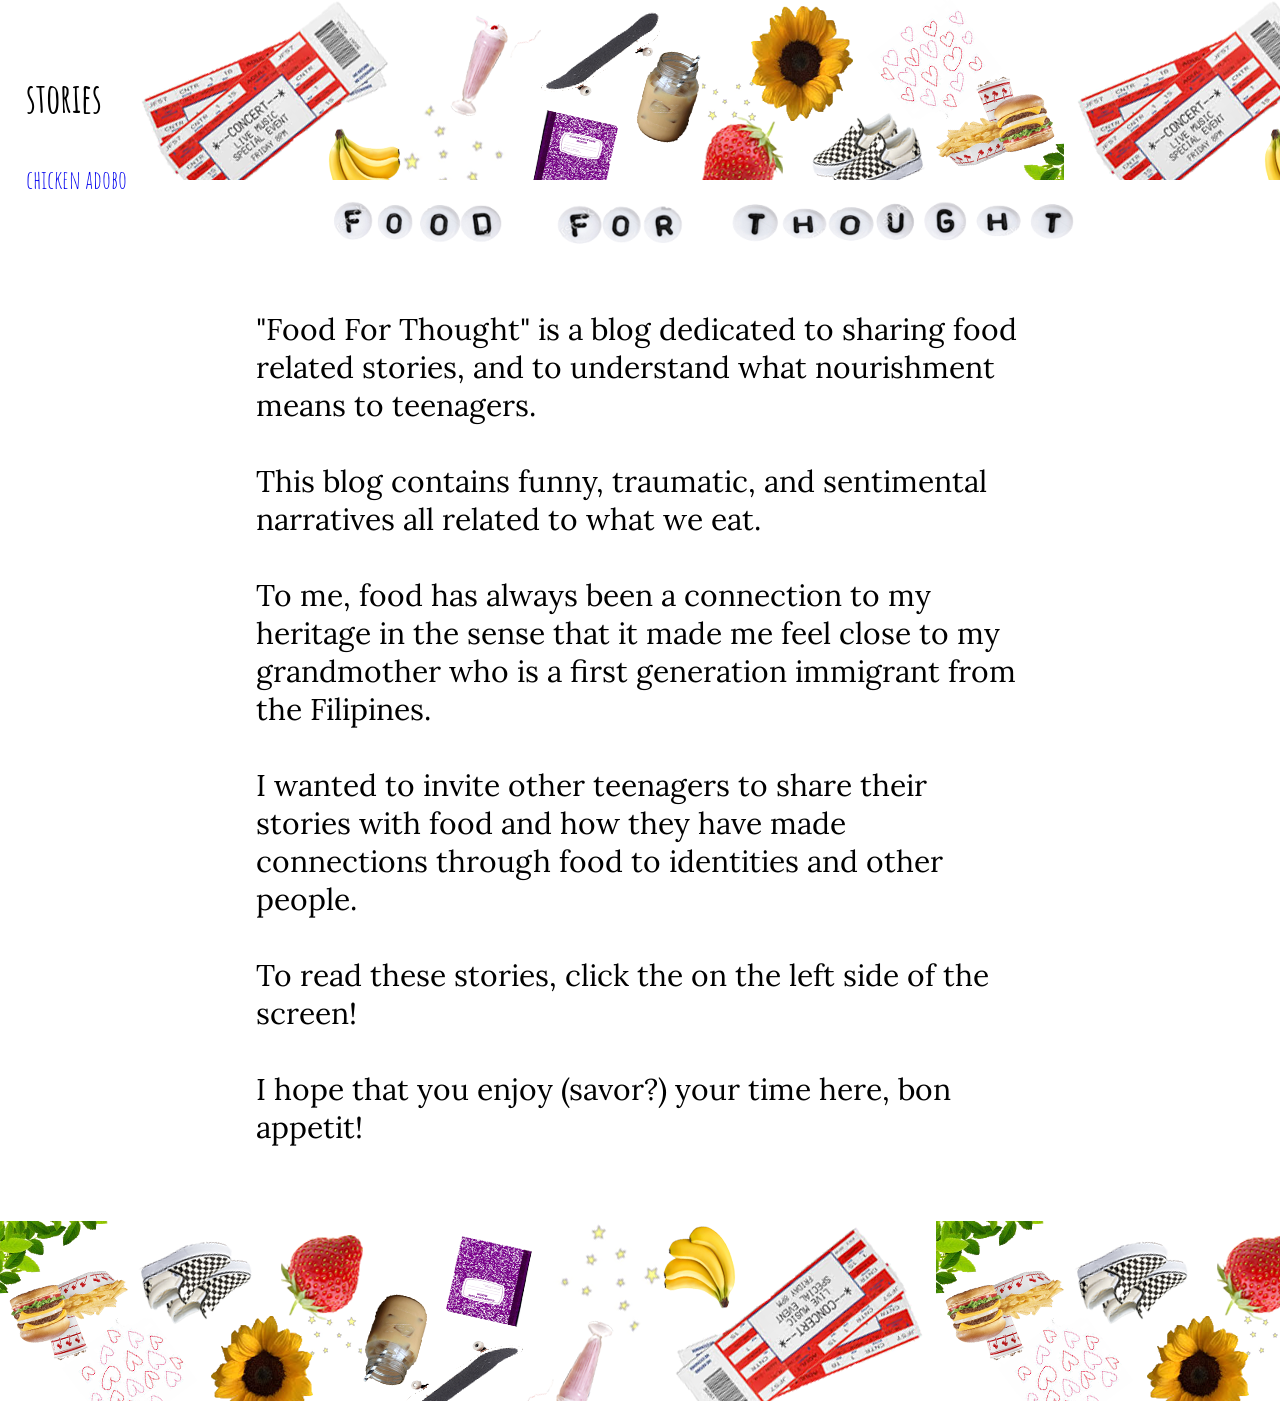
<file: blog/index.html>
<!DOCTYPE html>
<html>

<head>
<link href="https://fonts.googleapis.com/css?family=Amatic+SC|Patrick+Hand" rel="stylesheet">

    <link href="https://fonts.googleapis.com/css?family=Unlock" rel="stylesheet">
    <link href="https://fonts.googleapis.com/css?family=EB+Garamond|Unlock" rel="stylesheet">
    <link href="https://fonts.googleapis.com/css?family=Caveat|Permanent+Marker" rel="stylesheet">
    <link href="https://fonts.googleapis.com/css?family=Abril+Fatface" rel="stylesheet">
    <link href="https://fonts.googleapis.com/css?family=Lora" rel="stylesheet">
    <link rel="stylesheet" type="text/css" href="style.css">
    <title>Food for thought</title>
</head>

<body>
    <div id="bar">

        <br>
        <p style="font-size:40px;"><b>stories</b></p>
        
        <a href="adobo.html">chicken adobo</a>
        <br><br>
        <!--         <a href="#section3">star☕</a>
        <br><br>
        <a href="#section4">thing</a>
        <br><br>
        <a href="#section5">thing</a>
        <br><br>
        <a href="#section6">thing</a>
        <br> -->
    </div>
    <section id="section1">
        <div class="horizontal-border" id="border-top"></div>
        <div id="title"></div>
        <div id="about-text">
            <p>"Food For Thought" is a blog dedicated to sharing food related stories, and to understand what nourishment means to teenagers.<br> <br> This blog contains funny, traumatic, and sentimental narratives all related to what we eat. <br><br>
            
            To me, food has always been a connection to my heritage in the sense that it made me feel close to my grandmother who is a first generation immigrant from the Filipines.
            <br><br>
            
            I wanted to invite other teenagers to share their stories with food and how they have made connections through food to identities and other people.<br><br>
            
            To read these stories, click the on the left side of the screen!
            <br><br>

            I hope that you enjoy (savor?) your time here, bon appetit!
            </p>
        </div>
        <div class="horizontal-border" id="border-bottom"></div>
    </section>
    <script type="text/javascript">
    var counter = 0;

    var textCheese = document.getElementById("text-cheese");
    var button = document.getElementById("next-button");
    button.addEventListener("click",

        function() {
            counter = counter + 1;
            if (counter % 2 == 0) { textCheese.style.opacity = "0"; } else if (counter % 2 == 1) { textCheese.style.opacity = "1"; }
        }
    )



    // function makeBorder(d) {
    //     var image = document.createElement("div");
    //     document.body.appendChild(image);
    //     image.id = "image" + d;
    //     console.log(image.id);
    //     image.classList.add("borderImage");
    //     image.style.backgroundColor = "red";
    //     image.style.width = "200px";
    //     image.style.height = "200px";
    //     image.style.margin="20px";
    //     image.style.position="absolute";
    //     image.style.left= Math.random()*






    // }





    // for (i = 0; i < 18; i++) { makeBorder(i) };
    </script>
    <script type="text/javascript" src="jquery.js"></script>
</body>

</html>
</file>
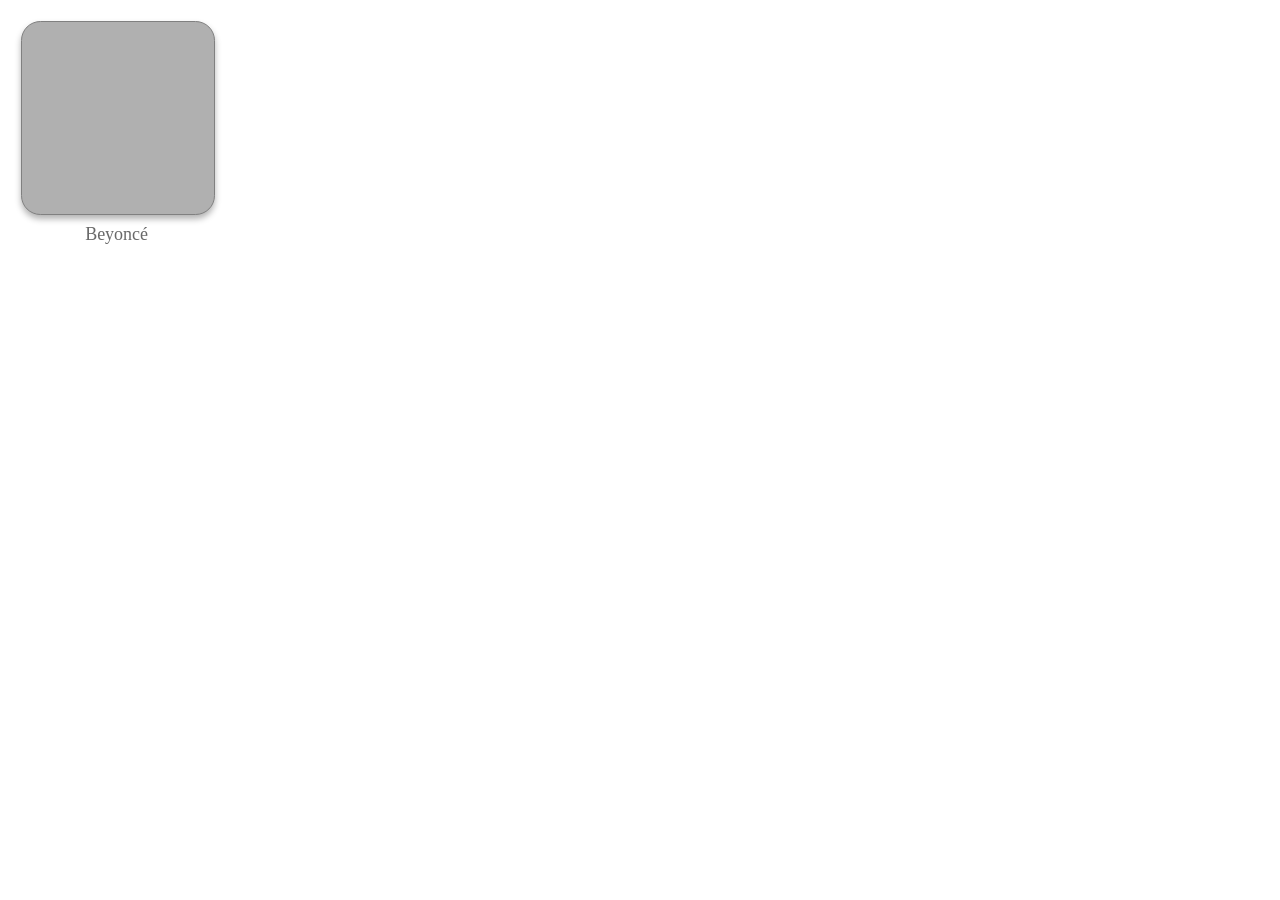
<file: personCardTemplate.html>
<!DOCTYPE html>
<html>

<head>

	<link href="https://fonts.googleapis.com/css?family=Quicksand&display=swap" rel="stylesheet">
    <title>HACKATHON PERSON CARDS</title>
    <style type="text/css">
    /*/// FOR YOU TO DO://////

1. CHANGE each word "beyonceg" to yourFirstNameMiddleInitial

2. CHANGE each word "beyoncek" in it to yourFirstNameLastInitial

2. change url in the background-image:url(____); to the "image address" of an image from online that represents you or something you care about in some way. The image address should end with "jpg" or "png".
////////////////////////////////////////
*/

    .beyonceg {
        background-image: url(https://i.pinimg.com/originals/2f/01/b2/2f01b2a59995b7d3fff56339f3bd7f1a.jpg);

    }


    .beyoncek-effect:hover {
        animation-name:
            transform:rotateZ(100rad);
        transition-duration: 3s;
        transition: ease-in;
        background-image: url("http://images6.fanpop.com/image/photos/38500000/single-ladies-GIF-beyonce-38590601-500-215.gif");
        background-repeat: no-repeat;
        background-size: cover;

    }


/*   DONT CHANGE ANYTHING _IN THE CSS_ BELOW THIS POINT...JUST MOVE DOWN TO THE HTML!
*/
    .container {
        width: 15vw;
        margin: 1%;
        text-align: center;
        color: rgb(105, 105, 105);
        font-size: 18px;
        display: inline-block;
        backface-visibility: hidden;
        transition: 2s ease-in-out;
        border-radius: 10%
    }


    .headshot {
        backface-visibility: visible;
        perspective: 1000;
        background-color: rgba(245, 245, 245, 0.5);
        width: 15vw;
        height: 15vw;
        position: relative;
        display: inline-block;
        background-size: cover;
        background-position: center;
        border-radius: 10%;
        top: 0%;
        left: 0%;
        margin-bottom: 5%;
        background-color: rgb(176, 176, 176);
        border: 1px grey solid;
        -webkit-box-shadow: 0 4px 6px rgba(0, 0, 0, 0.3);
        -moz-box-shadow: 0 4px 6px rgba(0, 0, 0, 0.3);
        box-shadow: 0 4px 6px rgba(0, 0, 0, 0.3);
        /*-webkit-transition: all 0.5s ease-out;
-moz-transition: all 0.5s ease-out;*/
        transition: 0.5s ease-in;
    }


    .your-name {
        background-color: red;
        backface-visibility: visible;
        z-index: 10;
        position: relative;
        top: 0%;
        font-size: 2.5vw;
        font-family: Quicksand, sans-serif;
        color: rgb(105, 105, 105);
    }

    .description-invisible {
        z-index: -10;
        opacity: 0;
        /*   transform: rotateY(0deg); */
        transition: 0.5s ease-in-out;
        font-family: Quicksand, sans-serif;
        font-size: 1.25vw;
        position: relative;
        width: 100%;
        height: 100%;
        /*   text-align: left; */
    }

    .description-apparent {
        /*   pointer-events: none; */
        transform: rotateY(180deg);
        z-index: 12;
        text-align: left;
        perspective: 1000;
        transition-delay: 0.5s;
        transition: 0.1s ease-in;
        transform: rotateY(-180deg);
        font-family: Quicksand, sans-serif;
        font-size: 1.25vw;
        top: 0%;
        left: 0%;
        width: 100%;
        height: 100%;
        text-align: left;
        animation-name: fadeToTransparent;
        animation-duration: 8s;
        background-color: rgb(176, 176, 176);
        width: 95%;
        height: 95%;
        border-radius: 10%;
        -webkit-box-shadow: 0 4px 6px rgba(0, 0, 0, 0.3);
        -moz-box-shadow: 0 4px 6px rgba(0, 0, 0, 0.3);
        box-shadow: 0 4px 6px rgba(0, 0, 0, 0.3);
        padding: 2%;
    }

    @keyframes fadeToTransparent {
        0% {
            opacity: 1;
            z-index: 1000;
        }

        50% {
            opacity: 1;
            z-index: 1000;
        }

        90% {
            opacity: 1;
            z-index: 1000;
        }

        100% {
            opacity: 1;
            z-index: 1000;
        }
    }

    .headshot-flip {
        text-align: right;
        /*     pointer-events: none; */
        transform: rotateY(180deg);
        z-index: -5;
        width: 15vw;
        height: 15vw;
        background-color: rgba(245, 245, 245, 0.5);
        background-image: url();
        margin-bottom: 10%;
        margin-right: 2%;
        border-radius: 10%;
        text-align: left;
        z-index: -10;
    }
    </style>
</head>

<body>
    <!-- DIRECTIONS: 


In this HTML section, AGAIN replace all "beyoncek" with yourFirstNameLastInitial and replace all "beyonceg" with yourFirstNameMiddleInitial
-->
    <!-- DONT' CHANGE THIS -->
    
    <div class="container" onclick=showDescription() animationend=hideDescription() id="beyoncek-name">


        <div id="beyonceK" class="headshot beyonceg beyoncek-effect">


            <div id="beyoncek-description" class="description description-invisible">
                
                <p>🔥Website:</p> 
                    	<a href="https://www.beyonce.com/">beyonce.com</a>
              
                    <p>🍋
                        <a href="https://www.youtube.com/watch?v=PeonBmeFR8o">Best album</a></p>
                    <p>🐙Github: <a href="https://github.com/dill/beyonce">mojopi.github.io</a>
                    </p>
             
            </div>
        </div>
        Beyoncé
    </div>

    <script>
    	
  // DONT CHANGE THIS SECTION!!!!! IF eventually YOU WANT TO EXPERIMENT YOU CAN ADD YOUR OWN JAVASCRIPT UP HERE BUT DON'T CHANGE WHAT'S BELOW THE SLASHES PLEASE!




///////////////////////////////////////////////////////////////
//below I'm adding an event listener so that when someone clicks on the on div with the class "your-name" div at the bottom of the headshot, a class is added to the *description* div called "description-apparent," and a class called "description-invisible" is removed. Because of the properties in the description-apparent class, when the div is assigned to this class, it becomes visible in the browser for 15 seconds. Because there is an animation property which, as I wrote it changes the opacity of the description div from 1 back to 0 — the divs with the description-apparent class become visible for 15s. //

var headshot = document.getElementsByClassName("headshot");
var description = document.getElementsByClassName("description");

//this is the function I call in "onclick" which is referred to in the HTML//
function showDescription() {
  
  console.log(event);
  var whoAmI = event.target.id;
  var containerDivChild = event.target.children;
  var containerGrandchild = event.target.lastElementChild.lastElementChild;

  for (let item of containerDivChild) {
    item.classList.add("headshot-flip");
item.classList.remove(item.id+"-effect");
    setTimeout(function() {
      item.classList.remove("headshot");
    }, 500);
    containerGrandchild.classList.remove("description-invisible");
    containerGrandchild.classList.add("description-apparent");
  }
}

//below I'm adding an event listener so that when the animation ends, the div is re-assigned the class of "description-invisible" and the "description-apparent" class is removed//

for (let item of description) {
  item.addEventListener("animationend", function() {
    item.classList.remove("description-apparent");
    item.classList.add("description-invisible");
    console.log("ended!");
  });
}

for (let item of headshot) {
  item.addEventListener("animationend", function() {
        item.classList.add(item.id+"-effect");

    item.classList.remove("headshot-flip");
    item.classList.add("headshot");
  });
}



    </script>
</body>



</html>
</file>
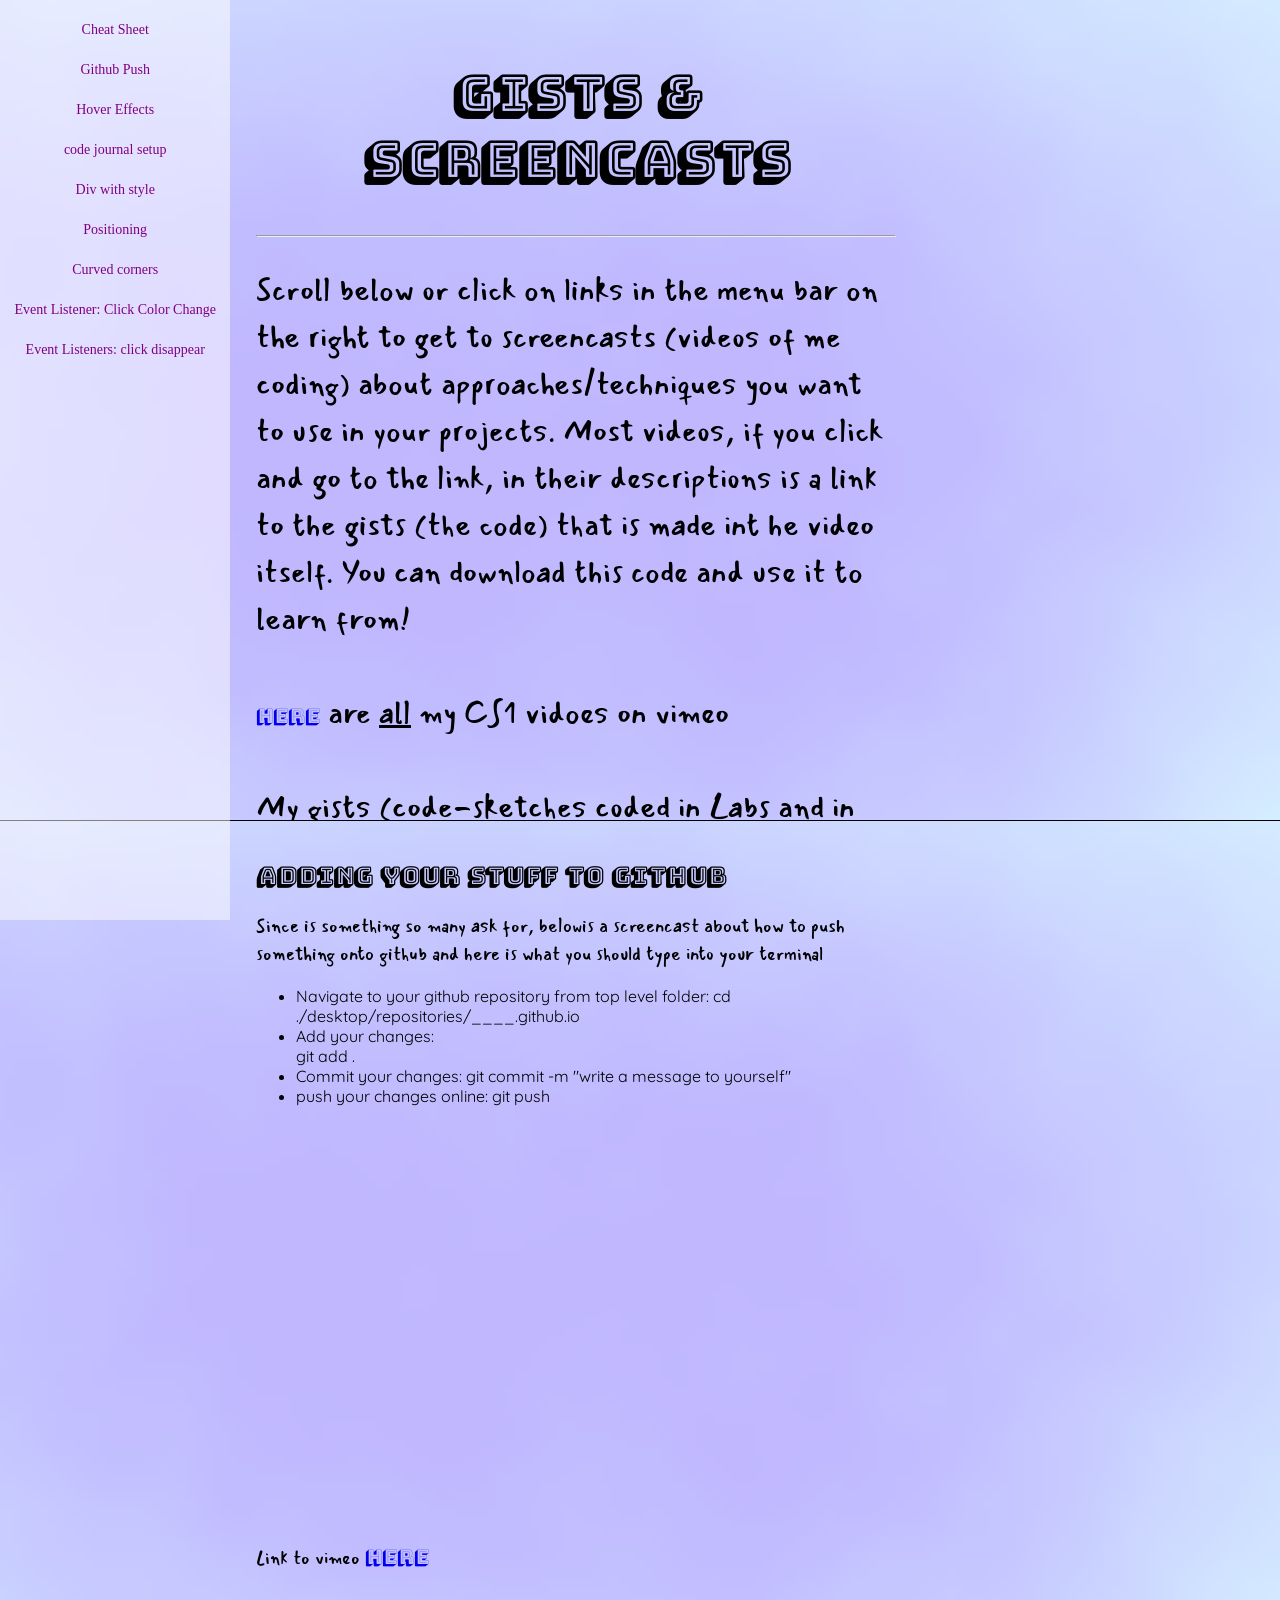
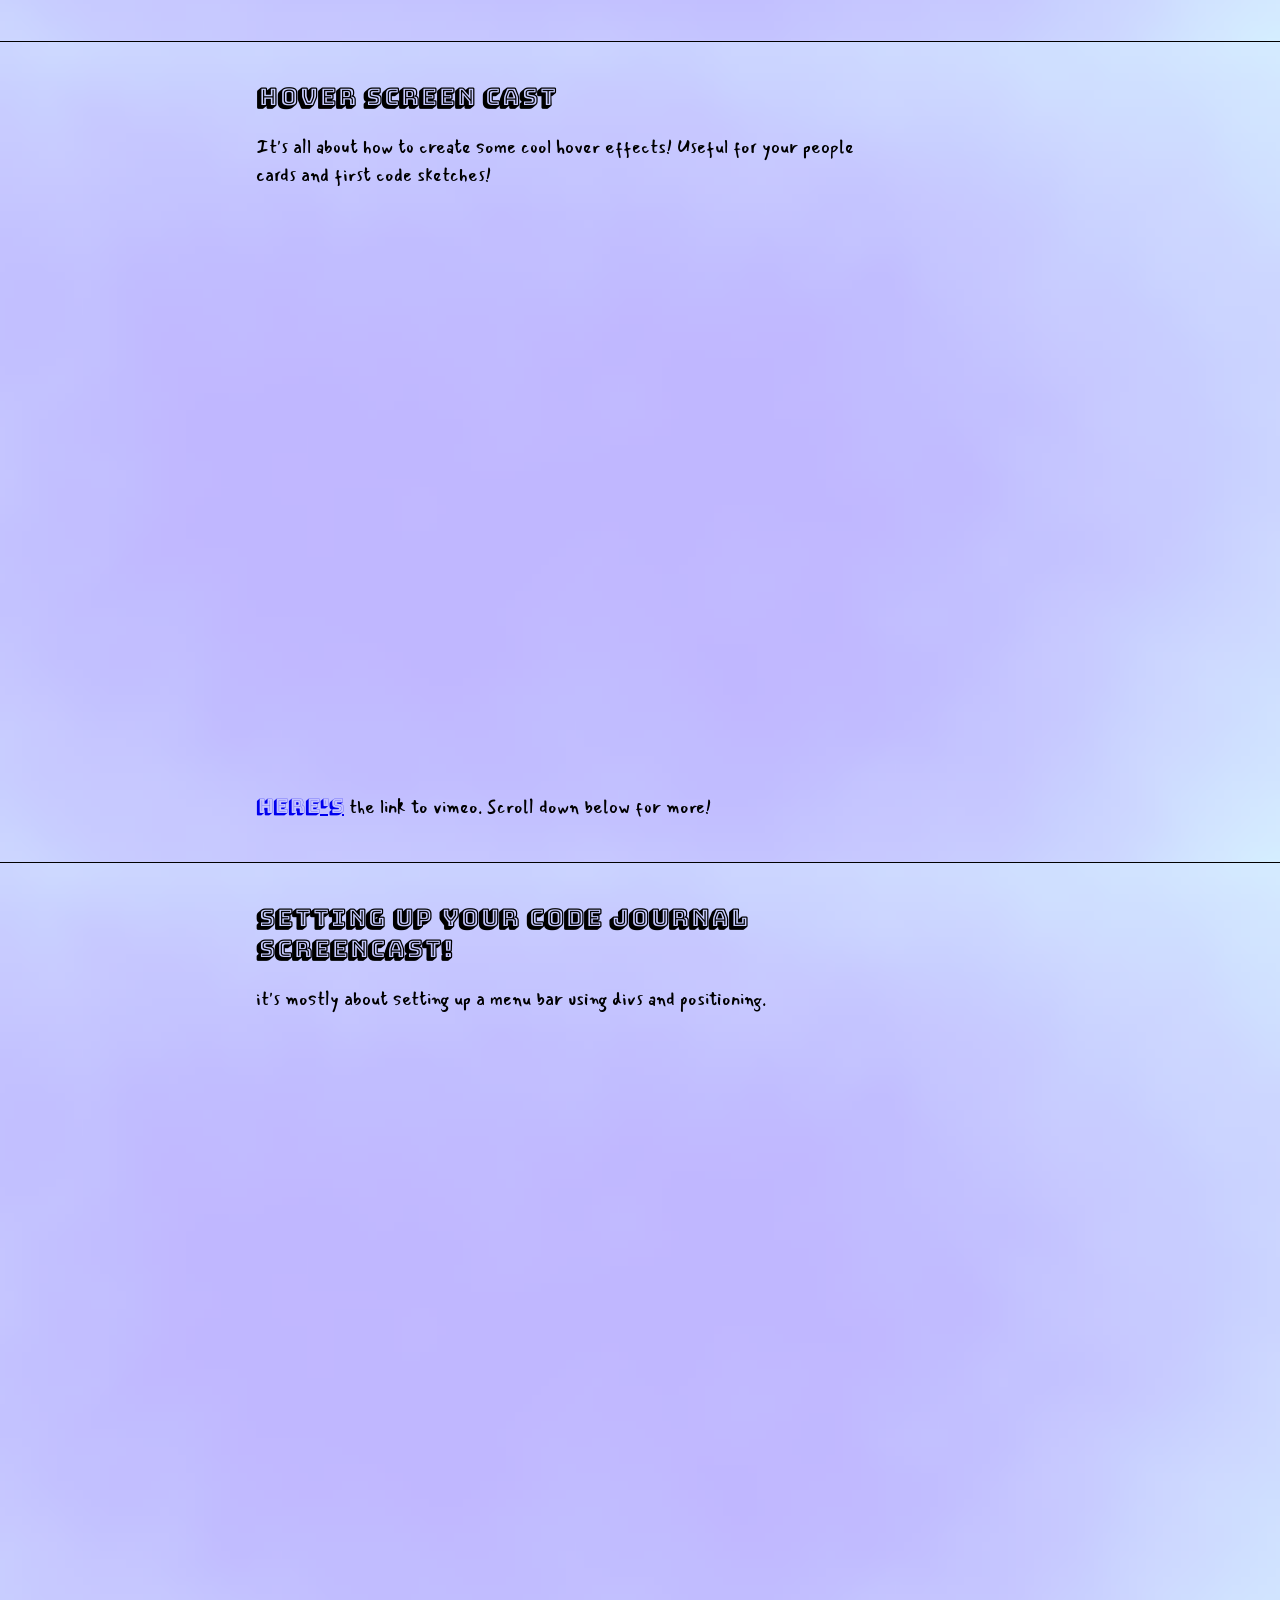
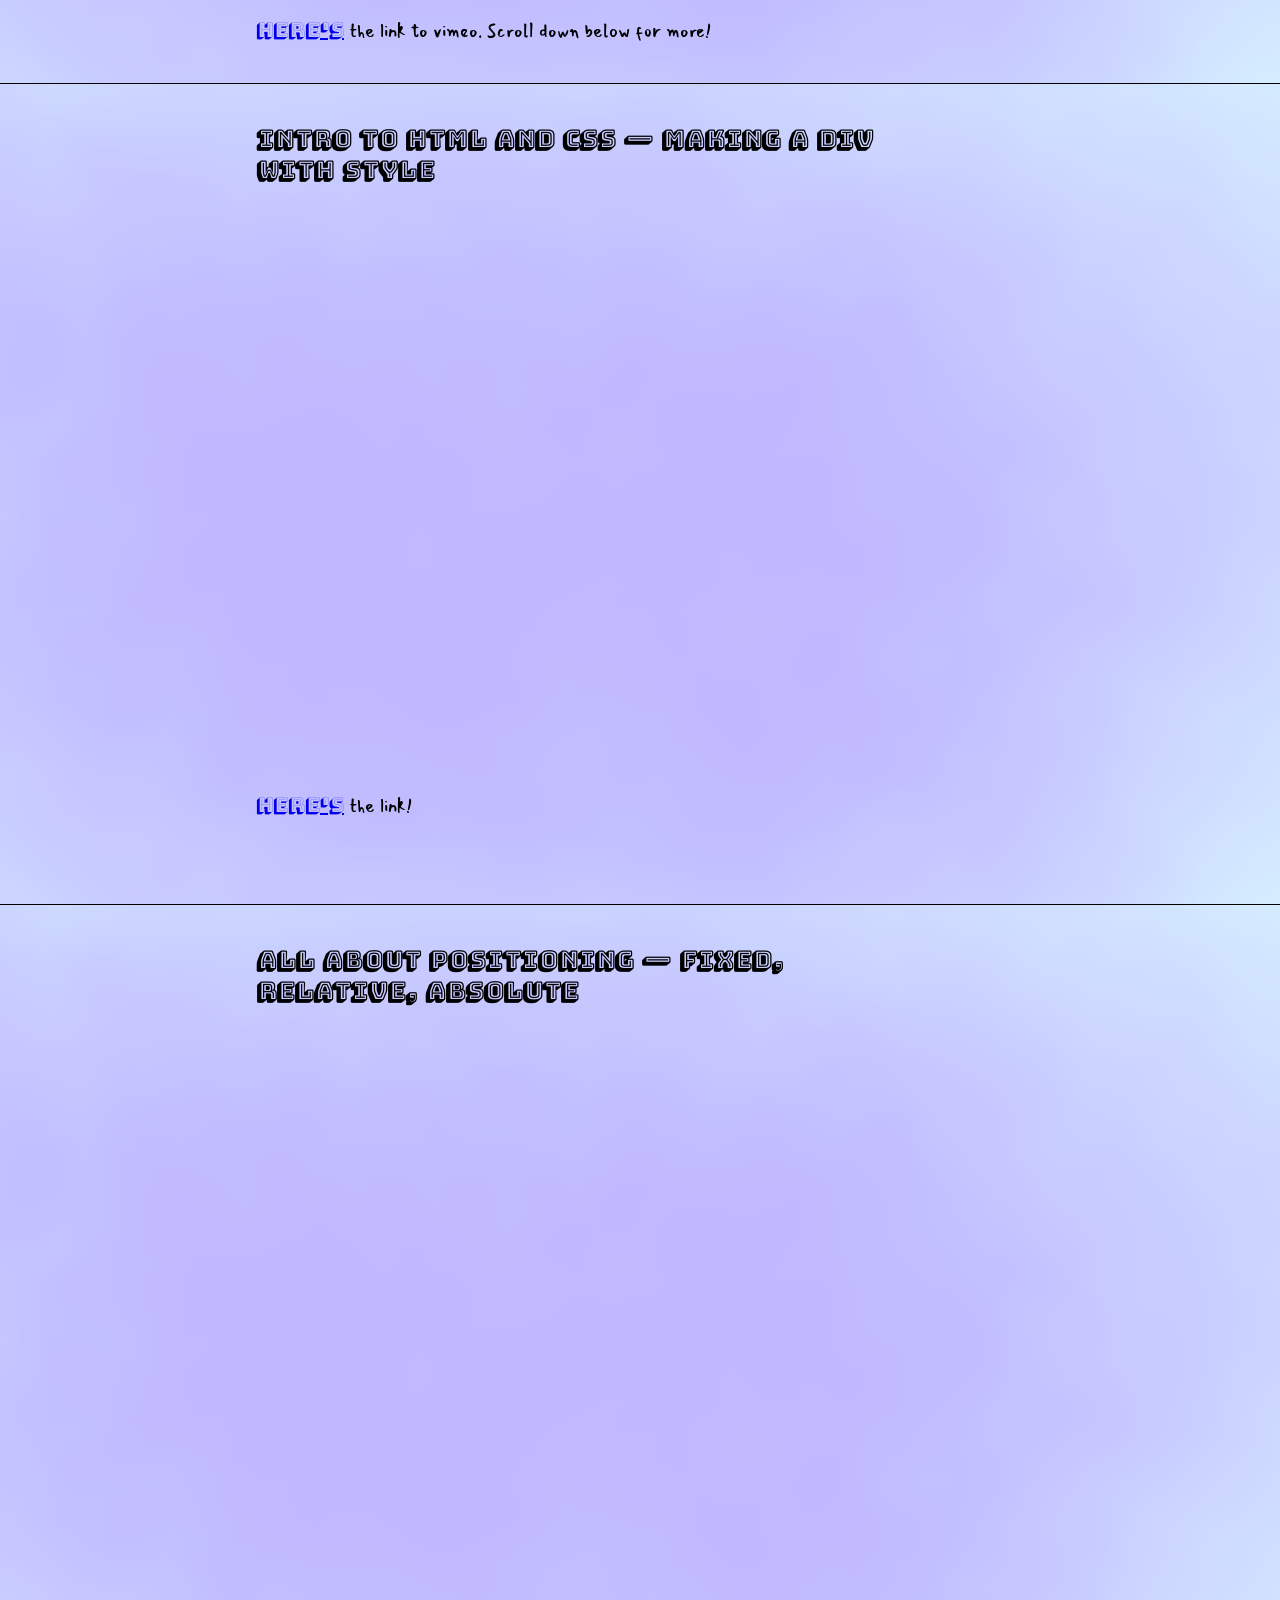
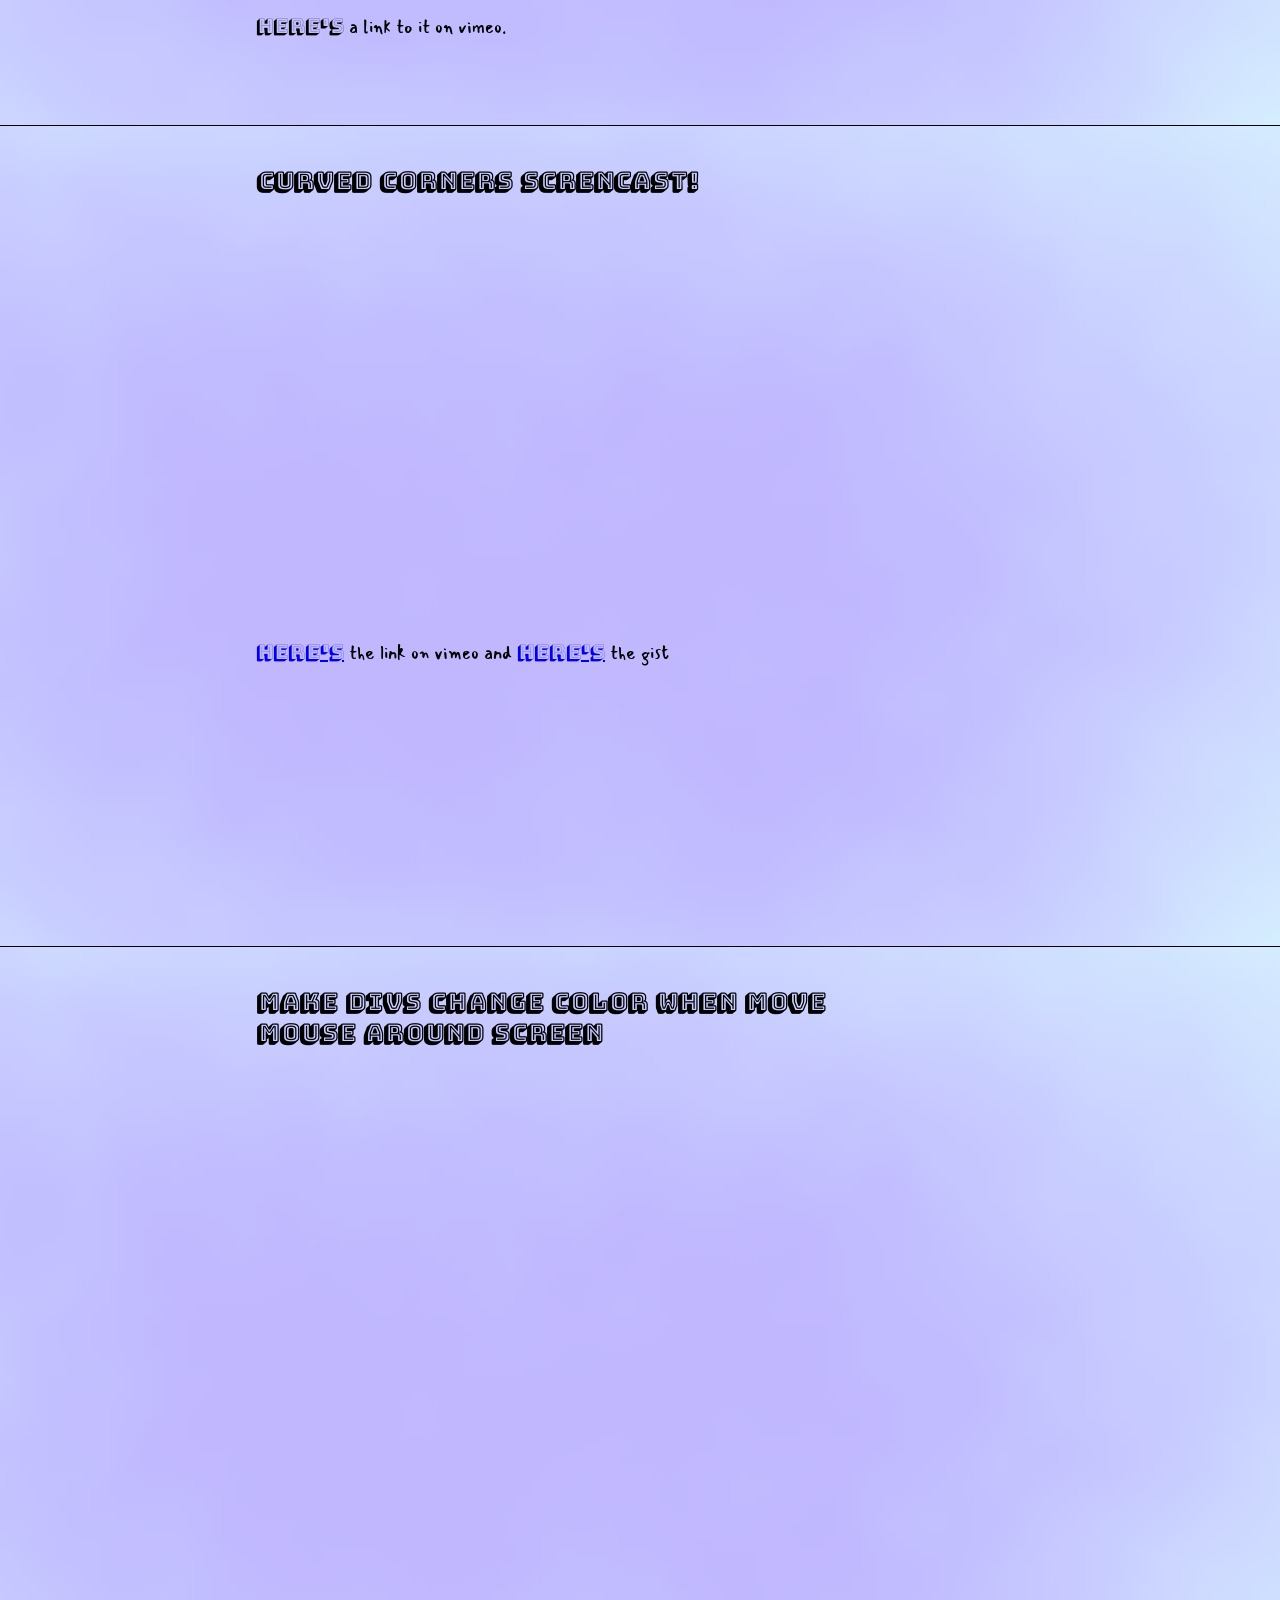
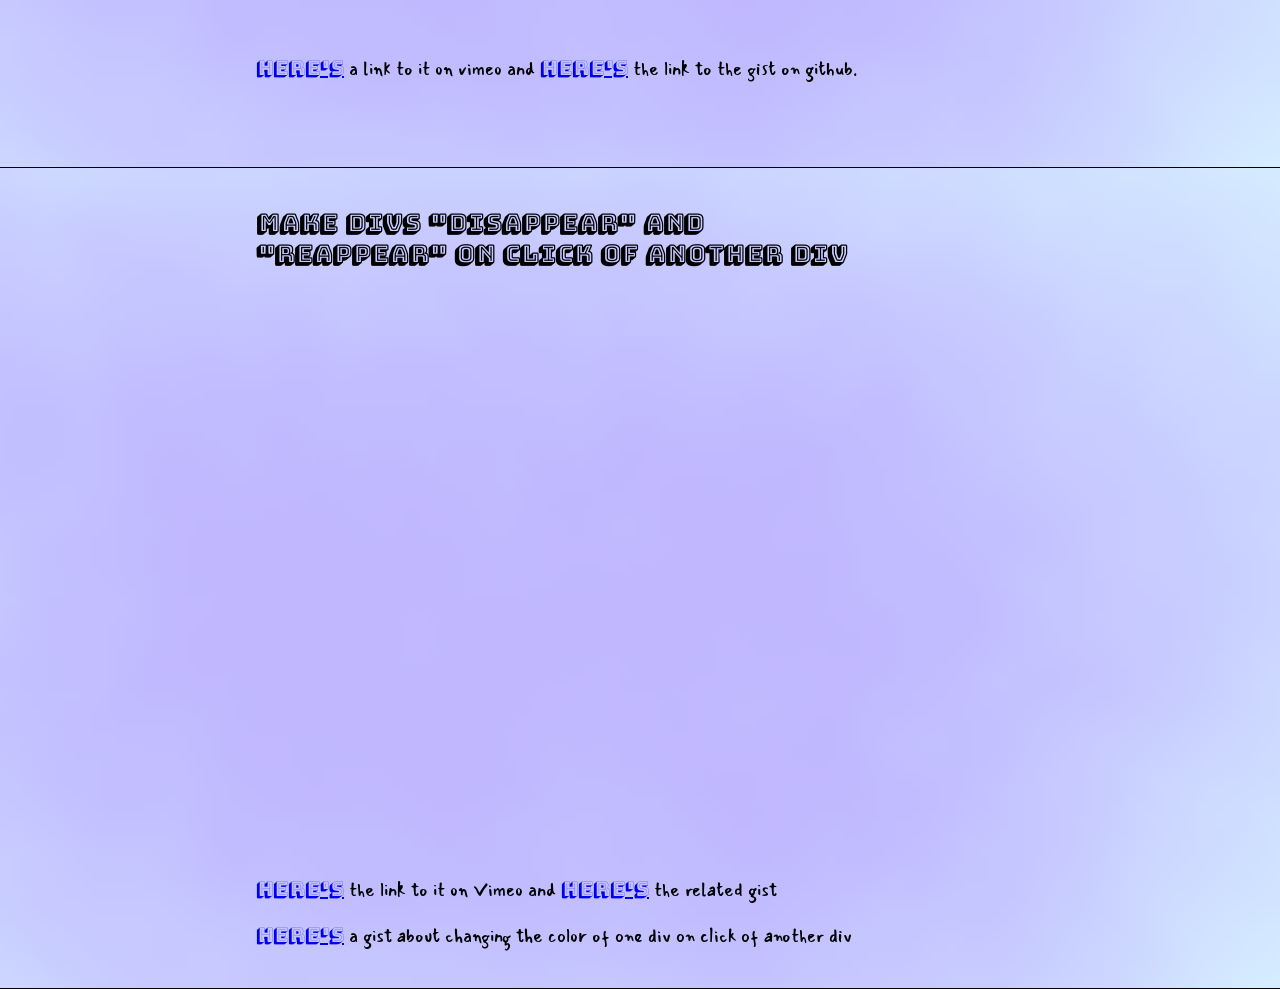
<file: resources.html>
<!DOCTYPE html>
<html>

<head>
    <link href="https://fonts.googleapis.com/css?family=Barriecito|Barrio|Bungee+Shade|Love+Ya+Like+A+Sister|Slackey&display=swap" rel="stylesheet">
    <link href="https://fonts.googleapis.com/css?family=Mansalva|Permanent+Marker&display=swap" rel="stylesheet">

    <link href="https://fonts.googleapis.com/css?family=Quicksand&display=swap" rel="stylesheet">

    <title>resources</title>
    <style>
    body {
        margin: 0;

    }

    p {
        font-family: 'Mansalva', cursive;
        font-size: 18px;


    }

    /*iframe{
	position:realtive;
	top:-10%;
	display: block;
}*/

    #one {
        top: 0%;
    }

    section {
        margin-bottom: 0px;
        width: 100%;
        border-bottom: 1px solid black;
        /*        z-index: -1;
*/
        position: relative;
        background-image: url(imgs/purple-background1.png);
        /*    opacity:0.7;
}
}
*/
        background-size: cover;
        background-repeat: no-repeat;


    }

    .container {
        padding-top: 20px;
        margin-left: 20%;
        top: 0px;
        position: relative;
        width: 640px;
        height: 800px;

    }

    h1 {
        font-family: 'Bungee Shade', cursive;
        font-size: 50px;
        text-align: center;
    }

    h2 {
        font-family: 'Bungee Shade', cursive;
    }


    a {
        font-family: 'Bungee Shade', cursive;
        font-size: 20px;
        ]
    }

    ul {
        font-family: 'Quicksand', sans-serif;



    }

    #bar {
/*        padding-left: 10px;
*/        padding-top: 20px;
        width: 18%;
        height: 100%;
        position: fixed;
        top: 0%;
        background-color: rgba(255, 255, 255, 0.5);
        z-index: 2;
    }

    #bar a {
        font-family: "Permanent Marker", cursive;
        color: purple;
        text-decoration: none;
        font-size: 14px;
    }

    .item{
    	position:relative;
    	width:100%;
    	height:40px;
    	text-align:center;


    }
    .item:hover{
    	background-color:rgba(255, 255, 255, 1);
    }
    </style>
</head>

<body>
    <div id="bar">
      <!--   <div class="item"><a href="#one">All Screencasts & Gists</a></div> -->
         <div class="item"><a href="https://docs.google.com/document/d/1cmbt5fud50BdnsTM1otqU-0XvXysfp7IjjJfCKdFGVo/edit?usp=sharing">Cheat Sheet</a></div>

        <div class="item"><a href="#two">Github Push</a>
        </div>
        <div class="item"><a href="#three">Hover Effects</a>
        </div>
        <div class="item">
            <a href="#four">code journal setup</a>
        </div>

        <div class="item">
            <a href="#five">Div with style</a>
        </div>

        <div class="item">
            <a href="#six">Positioning</a>
        </div>

        <div class="item">
            <a href="#seven">Curved corners</a>
        </div>

        <div class="item">
            <a href="#eight">Event Listener: Click Color Change</a>
        </div>

        <div class="item">
            <a href="#nine">Event Listeners: click disappear</a>
        </div>
    </div>
    <section id="one">
        <div class="container">
            <h1>Gists & Screencasts</h1>
            <hr>
            <p style="font-size:30px;">Scroll below or click on links in the menu bar on the right to get to screencasts (videos of me coding) about approaches/techniques you want to use in your projects. Most videos, if you click and go to the link, in their descriptions is a link to the gists (the code) that is made int he video itself. You can download this code and use it to learn from!
                <br><br>
                <a href="https://vimeo.com/user67455093">Here</a> are <u>all</u> my CS1 vidoes on vimeo
                <br><br>
                My gists (code-sketches coded in Labs and in screencasts) be found <a href="https://gist.github.com/mojopi?direction=desc&sort=created">here</a></p>
        </div>
    </section>
    <section id="two">
        <div class="container">
            <h2>Adding your stuff to github</h2>
            <p>Since is something so many ask for, belowis a screencast about how to push something onto github and here is what you should type into your terminal</p>
            <ul>
                <li>Navigate to your github repository from top level folder: cd ./desktop/repositories/____.github.io</li>
                <li>Add your changes: <br>git add .</li>
                <li>Commit your changes: git commit -m "write a message to yourself"</li>
                <li>push your changes online: git push</li>
            </ul>
            <iframe src="https://player.vimeo.com/video/367916838" width="640" height="400" frameborder="0" allow="autoplay; fullscreen" allowfullscreen></iframe>
            <p>Link to vimeo <a href="https://vimeo.com/367916838">here</a></p>
        </div>
    </section>
    <section id="three">
        <div class="container">
            <h2>Hover Screen Cast</h2>
            <p>It's all about how to create some cool hover effects! Useful for your people cards and first code sketches!</p>
            <iframe src="https://player.vimeo.com/video/358822239" width="640" height="564" frameborder="0" allow="autoplay; fullscreen" allowfullscreen></iframe>
            <p><a href="https://player.vimeo.com/video/358822239">Here's</a> the link to vimeo. Scroll down below for more!</p>
        </div>
    </section>
    <section id="four">
        <div class="container">
            <h2>Setting up your code journal screencast!</h2>
            <p>it's mostly about setting up a menu bar using divs and positioning.</p>
            <iframe src="https://player.vimeo.com/video/359877561" width="640" height="564" frameborder="0" allow="autoplay; fullscreen" allowfullscreen></iframe>
            <p><a href="https://player.vimeo.com/video/359877561">Here's</a> the link to vimeo. Scroll down below for more!</p>
        </div>
    </section>
    <section id="five">
        <div class="container">
            <h2>Intro to HTML and CSS — making a div with style</h2>
            <iframe src="https://player.vimeo.com/video/359881947" width="640" height="564" frameborder="0" allow="autoplay; fullscreen" allowfullscreen></iframe>
            <p><a href="https://player.vimeo.com/video/359881947">Here's</a> the link!
        </div>
    </section>
    <section id="six">
        <div class="container">
            <h2>All about positioning — fixed, relative, absolute</h2>
            <iframe src="https://player.vimeo.com/video/367789961" width="640" height="564" frameborder="0" allow="autoplay; fullscreen" allowfullscreen></iframe>
            <p><a>Here's</a> a link to it on vimeo.</p>
        </div>
    </section>
    <section id="seven">
        <div class="container">
            <h2>Curved corners Screncast!</h2>
            <iframe src="https://player.vimeo.com/video/367790132" width="640" height="400" frameborder="0" allow="autoplay; fullscreen" allowfullscreen></iframe>
            <p><a href="https://vimeo.com/367790132">Here's</a> the link on vimeo and <a href="https://gist.github.com/mojopi/b9df306c13b86a6a212f03930e36af37">here's</a> the gist</p>
        </div>
    </section>
    <section id="eight">
        <div class="container">
        	<h2>Make divs change color when move mouse around screen</h2>
            <iframe src="https://player.vimeo.com/video/367789487" width="640" height="564" frameborder="0" allow="autoplay; fullscreen" allowfullscreen>
            </iframe>
            <p><a href="https://vimeo.com/367789487">Here's</a> a link to it on vimeo and <a href="https://gist.github.com/mojopi/4d91aa7a9199091c525f6979edbbfab3">here's</a> the link to the gist on github.</p>
        </div>
    </section>
    <section id="nine">
        <div class="container">
            <h2>Make divs "disappear" and "reappear" on click of another div</h2>
            <iframe src="https://player.vimeo.com/video/367790244" width="640" height="564" frameborder="0" allow="autoplay; fullscreen" allowfullscreen></iframe>
            <p><a href="https://vimeo.com/367790244">Here's</a> the link to it on Vimeo and <a href='https://gist.github.com/mojopi/91414b6a4890195c98331e58de0dbe5e'>here's</a> the related gist</p>
            <p><a href="https://gist.github.com/mojopi/0418c7e97321d94bfc6f1c315a87abcf">Here's</a> a gist about changing the color of one div on click of another div</p>
        </div>
    </section>



</body>

 <script type="text/javascript" src="jquery.js"></script>


</html>
</file>
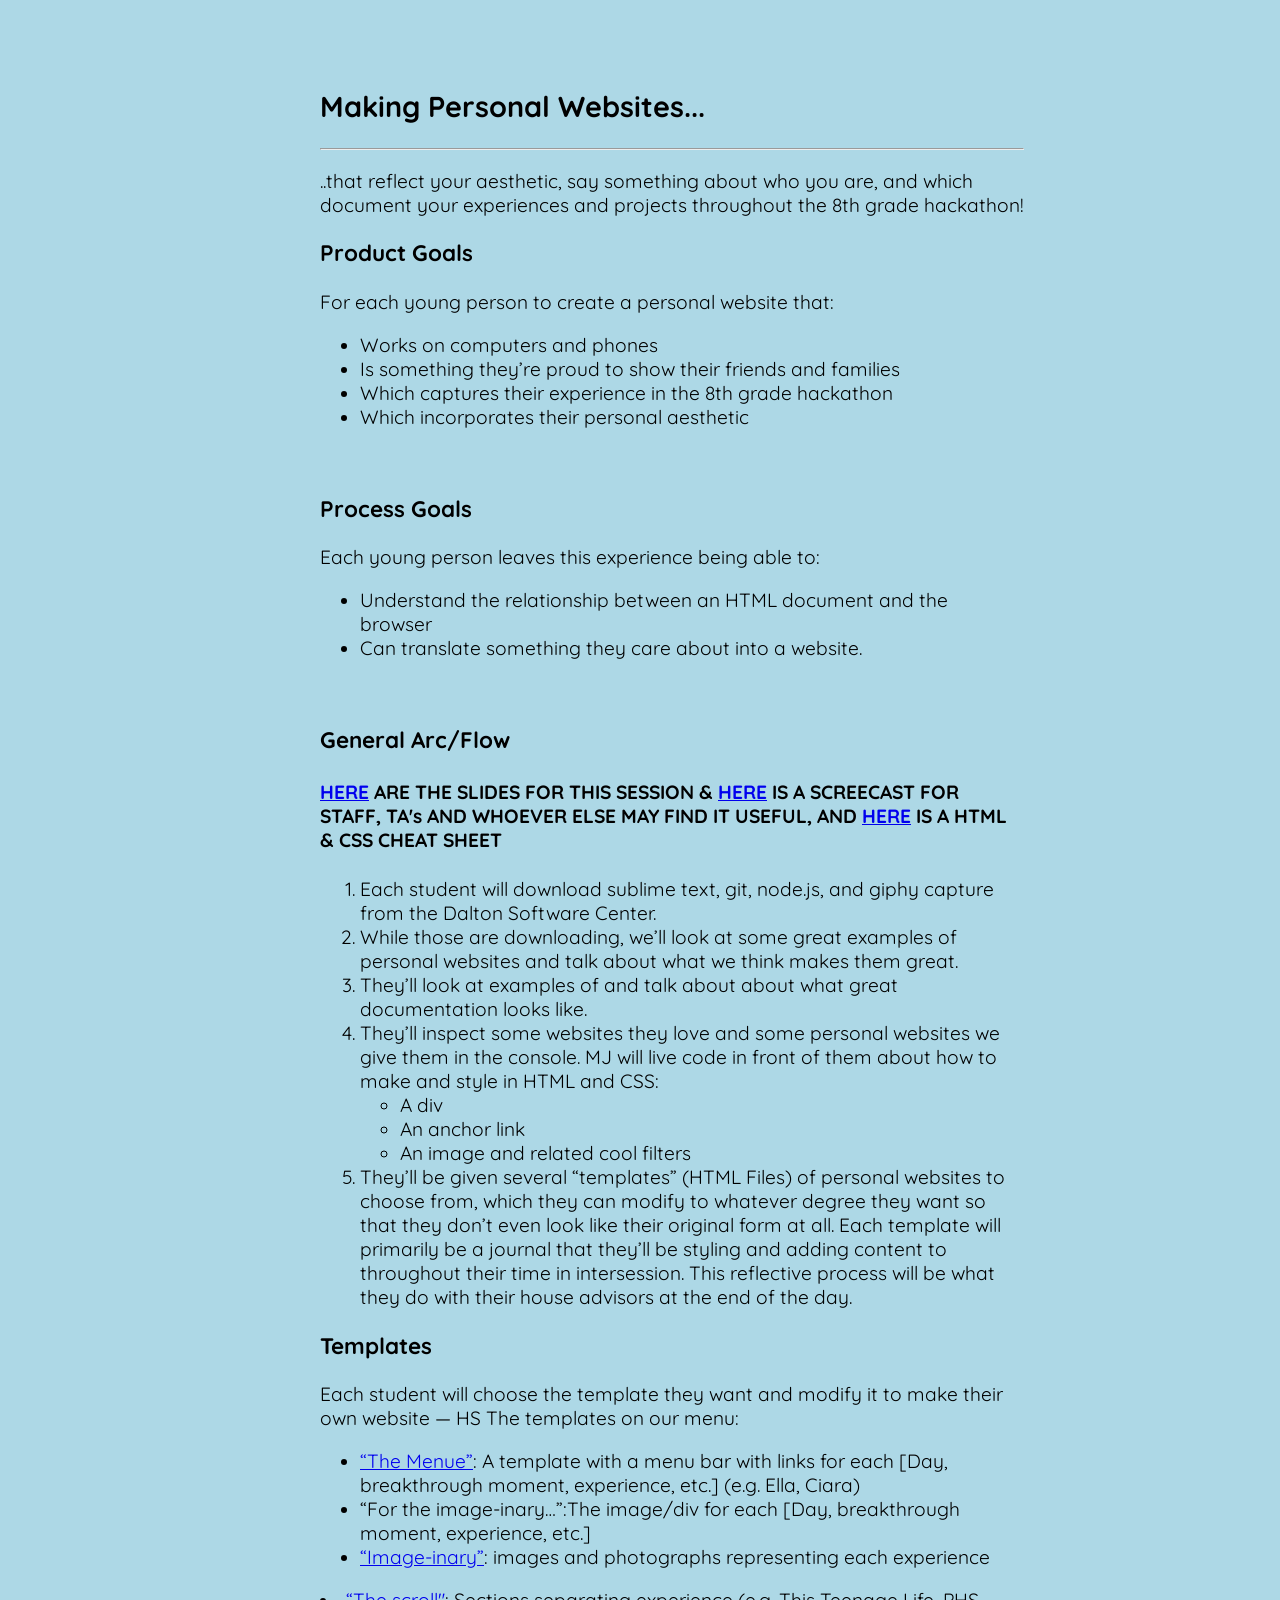
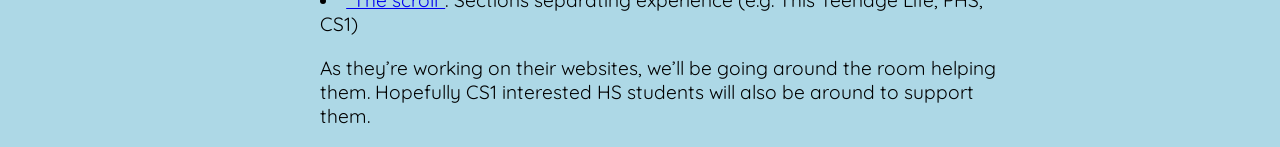
<file: websites.html>
<!DOCTYPE html>
<html>
<head>
	<link rel="stylesheet" type="text/css" href="style.css" />
    <link href="https://fonts.googleapis.com/css?family=Cabin+Sketch" rel="stylesheet">
    <link href="https://fonts.googleapis.com/css?family=Quicksand&display=swap" rel="stylesheet">
	<title>websites workshop</title>
</head>
<body>
<section>
	<div class="textbox">
<h1>Making Personal Websites...</h1>
<hr>

<p>..that reflect your aesthetic, say something about who you are, and which document your experiences and projects throughout the 8th grade hackathon!</p>

<h3>Product Goals</h3>
<p>
For each young person to create a personal website that:</p>
<ul>
<li>Works on computers and phones</li>
<li>Is something they’re proud to show their friends and families</li>
<li>Which captures their experience in the 8th grade hackathon</li>
<li>Which incorporates their personal aesthetic</li>
</ul>
<br>

<h3>Process Goals</h3>
<p>Each young person leaves this experience being able to:</p>
<ul>
<li>Understand the relationship between an HTML document and the browser</li>
<li>Can translate something they care about into a website.</li>
</ul>
<br>

<h3>General Arc/Flow</h3>

<h4><a href="./slides/index.html">HERE</a> ARE THE SLIDES FOR THIS SESSION & <a href="https://vimeo.com/384379462">HERE</a> IS A SCREECAST FOR STAFF, TA's AND WHOEVER ELSE MAY FIND IT USEFUL, AND <a href="https://docs.google.com/document/d/1Jp7OMUuYZkcgccGyBf_BmPqozfosrUXJy8Kh1iRFl0s/edit?usp=sharing">HERE</a> IS A HTML & CSS CHEAT SHEET</h4>
<ol>
<li>Each student will download sublime text, git, node.js, and giphy capture from the Dalton Software Center.</li>
<li>While those are downloading, we’ll look at some great examples of personal websites and talk about what we think makes them great.</li>
<li>They’ll look at examples of and talk about about what great documentation looks like.</li>
<li>They’ll inspect some websites they love and some personal websites we give them in the console.
MJ will live code in front of them about how to make and style in HTML and CSS:</li>
<ul>
<li>A div</li>
<li>An anchor link</li>
<li>An image and related cool filters</li></ul>

<li>They’ll be given several “templates” (HTML Files) of personal websites to choose from, which they can modify to whatever degree they want so that they don’t even look like their original form at all. Each template will primarily be a journal that they’ll be styling and adding content to throughout their time in intersession. This reflective process will be what they do with their house advisors at the end of the day.</li>
</ol>

<h3>Templates</h3>
<p>Each student will choose the template they want and modify it to make their own website — HS 
The templates on our menu:</p>
<ul>
<li><a href="https://mojopi.github.io/menu-template/">“The Menue”</a>: A template with a menu bar with links for each [Day, breakthrough moment, experience, etc.] (e.g. Ella, Ciara)</li>
<li>“For the image-inary…”:The image/div for each  [Day, breakthrough moment, experience, etc.]</li>

<li><a href="https://mojopi.github.io/image-template/">“Image-inary”</a>: images and photographs representing each experience</li>
</ul>

<li><a href="https://mojopi.github.io/scroll-template/">“The scroll"</a>: Sections separating experience (e.g. This Teenage Life, PHS, CS1)</li>
</ul>

<p>As they’re working on their websites, we’ll be going around the room helping them. Hopefully CS1 interested HS students will also be around to support them.</p>
</div>
</section>

</body>
</html>
</file>
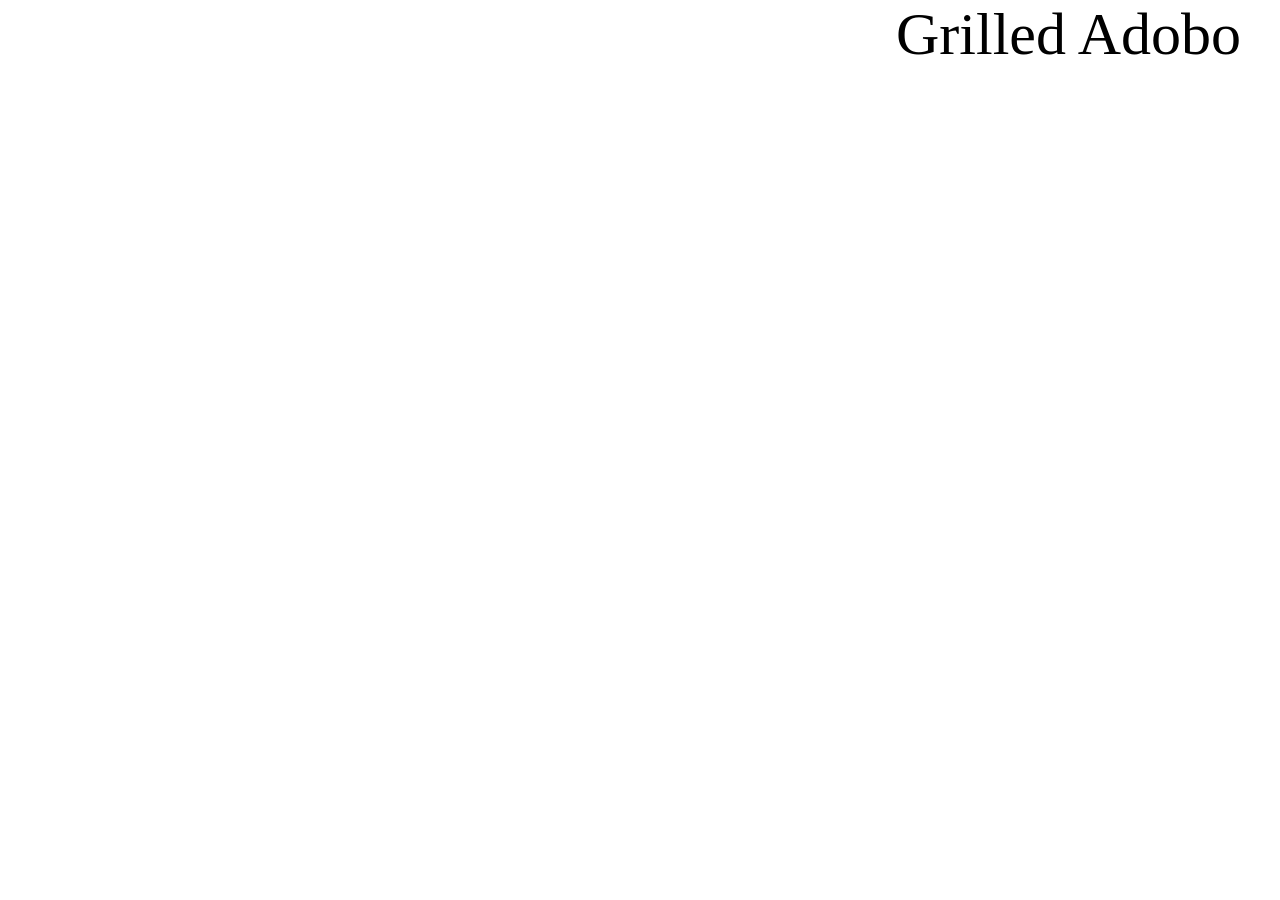
<file: blog/adobo.html>
<!DOCTYPE html>
<html>
<head>
	<title></title>

	    <link rel="stylesheet" type="text/css" href="style.css">

</head>
<body>

        <div id="text-cheese" class="text">
            <div id="text">
                Ever since I can remember food has always brought my family together. Sometimes, most times, it is not in the literal sense, we usually don't all eat together in the same room unless there is a special occasion. Instead food brings my family together in closeness emotionally. We all see making food for each other and with each other as an act of love. I know that when I learn a new traditional Filipino recipe I feel closer to my grandmother. It feels great to watch the people you love enjoy something that you made for them. <br><br>
                — Shakara Tilghman
            </div>
        </div>
        <div id="next-button">Grilled Adobo</div>

</body>
</html>
</file>
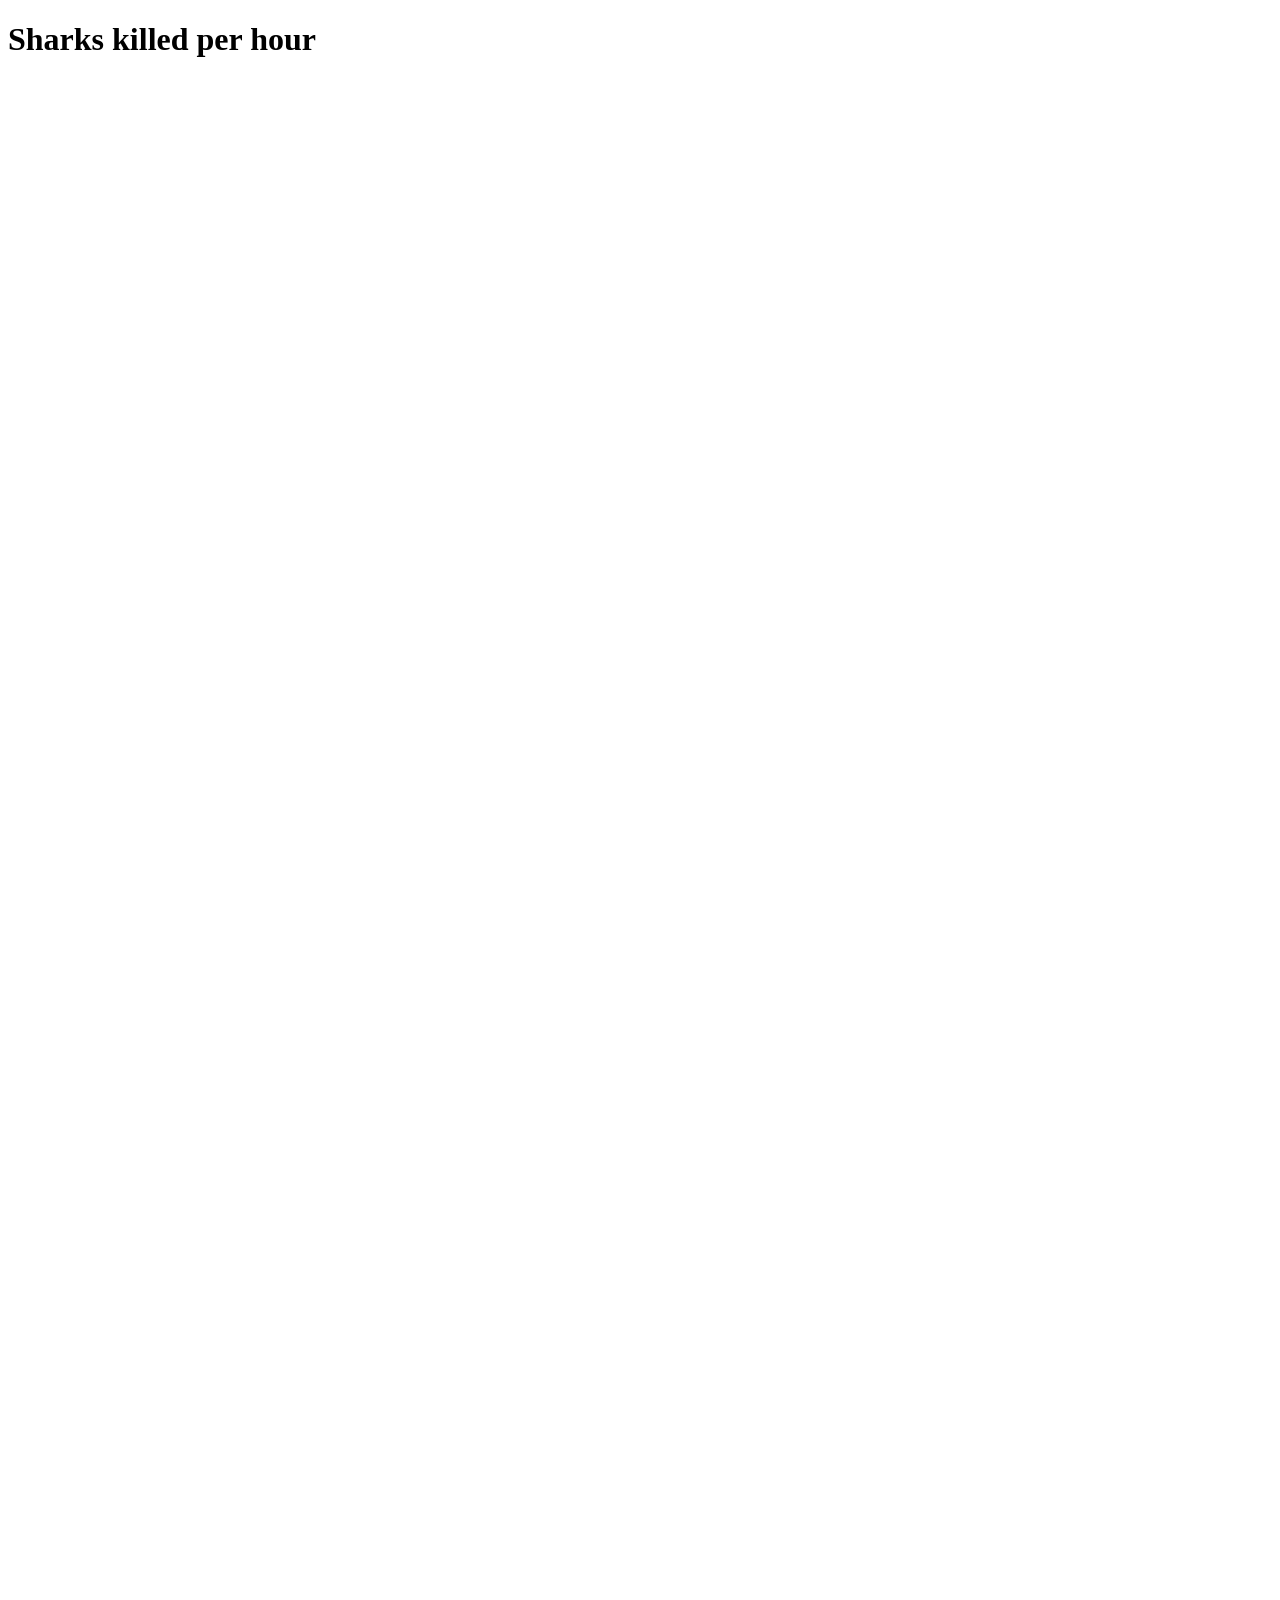
<file: mj-code-sketches/checkerboaard.html>
<!DOCTYPE html>
<html>

<head>
    <title>Max</title>
    <style type="text/css">
    .square {


        width: 600px;
        height: 200px;
        display: inline-block;

    }

    #bottomright {
        background-color: blue;

    }

    #topright {
        background-color: red;

    }
    </style>
</head>

<body>
    <h1>Sharks killed per hour</h1>
    <!-- <div class="square" id="bottomright"> </div>
<div class="square" id="topright"> </div>
 -->
    <script>
    function createCheckerboard() {
        var square = document.createElement("div");
        document.body.appendChild(square);
        square.style.width = "100px";
        square.style.height = "100px";
        // square.style.backgroundColor="blue";
        square.style.display = "inline-block";
        square.style.margin = "5px";
        square.id=i;
        console.log("my id is " + i);
        square.style.backgroundImage="url(http://www.pngmart.com/files/5/Shark-PNG-Free-Download.png)";
        square.style.backgroundSize="contain";
        square.style.backgroundRepeat="no-repeat";

    // function color(i) {
    // 	if (square.id%2==0) {
    //         square.style.backgroundColor = "red";
    //     } else {square.style.backgroundColor = "blue" }
    // }

    // color();
     


    };


    for (var i = 0; i < 1000; i++) {
        createCheckerboard()
    };

    //question for self: try to explain why this works and why when i was passed as an argument into createCheckerboard that it didn't work. Also, try to explain why the if/else statement works when it's square.id;
    </script>
</body>

</html>
</file>
<file: blog/style.css>
body {
    margin: 0;
}

section {
    width: 100%;
    height: 100%;
    position: absolute;
    background-repeat: no-repeat;
    background-size: cover;
    z-index: -1;

}

#bar {
    font-color:rgb(128, 128, 128)
;
    padding-left: 2%;
    width: 10%;
    height: 100%;
    top: 0%;
    position: fixed;
/*    color: black;
*/    /*    background-color:rgba(238,130,238, 0.5);
;*/
    /*    font-family: 'Patrick Hand', cursive;
*/
    font-size: 2vw;

    font-family: 'Amatic SC', cursive;

}

#bar:hover{
        background-color: rgba(240,248,255);
}

a {
/*    color: violet;
*/    /*  color: rgb(105, 105, 105);
*/
    text-decoration: none;
}

#next-button {
    font-size: 60px;
    position: absolute;
    z-index: 2;
    top: 0%;
    left: 70%;
    font-family: 'Permanent Marker', cursive;


}


#section2 {

    top: 100%;
    background-image: url(./imgs/adobo.png);
    background-size: cover;

}

.text {
    left: 22%;
    top: 10%;
    font-size: 18px;
    line-height: 1.5;
    z-index: 2;
    position: relative;
    background-size: contain;


}

#text-cheese {
    padding: 20px;
    background-repeat: no-repeat;
    width: 460px;
    height: 600px;
    background-color: rgb(255, 255, 255, 0.5);
    opacity: 0;

    font-size: 25px;
    /*background-color:rgba(255, 177, 0, 0.3);*/
}

/*#text{
    width:60%;
    position:relative;
    left:15%;
    top:10%;
    font-family: 'Permanent Marker', cursive;
    color:white;

}*/

#about-text {
    position: relative;
    width: 60%;
    left: 20%;
    font-size: 30px;
    /*    font-family: 'Abril Fatface', cursive;
*/
    text-align: left;
    font-family: 'Lora', serif;
    ;

}

#title {
    position: relative;
    background-size: contain;
    background-repeat: no-repeat;
    left: 25%;
    width: 60%;
    height: 100px;
    background-image: url(imgs/food-for-thought-title.png);
}

.horizontal-border {

    background-image: cover;
    position: relative;
    left: 10%;
    width: 90%;
    height: 20%;
}

#border-top {
    background-image: url(./imgs/border1.png);
    top: 0%;

}

#border-bottom {
    top: 5%;
    background-image: url(./imgs/border1a.png);
    left: 0%;
    width: 100%;



    /*    top:20%;
*/
    z-index: 5;
    background-color: red;

}
</file>
<file: style.css>
/*1. Things I need to fix: when you hover after it flips, it doesn't do hover effect
2. the links work on the descriptiona-apparent div*/

body {
    margin: 0;
    background-color:lightblue;
}

table tr td{
    border:1px solid black;
}

section {
    width: 100%;
    height: 100%;
    z-index: -1;
    margin: 0;
    position: absolute;
/*background-color:lightblue;
*/    background-repeat: no-repeat;
    font-family: 'Quicksand', sans-serif;


}

#bar a {
    color: rgb(105, 105, 105);

    text-decoration: none;
}

#overview {
    top: 0%;
    height: 100%;

}

#day1 {
    top: 200%;
    height: 200%;

}

#day2{
    top: 400%;
    height: 250%;

}

#day3-5 {
    top: 650%;
    height: 200%;

}

#exhibition {
top:850%;
height:100%;}



#team {
    top: 950%;
    height: 450%;

}



#bar {
    padding-left: 2%;
    width: 15%;
    height: 100%;
    top: 0%;
    position: fixed;
    background-color: rgba(245, 245, 245, 0.5);
    color: rgb(105, 105, 105);
    font-family: 'Quicksand', sans-serif;
    font-size: 2vw;
}




.textbox {
    z-index: 1;
    width: 55%;
    left: 25%;
    position: absolute;
    padding-top: 5%;
    font-size: 1.5vw;

}


#faces {
    position: relative;
    left: 17%;
    width: 80%;
    height: 100%;
    padding: 2%;
}

.container {

    width: 15vw;
    margin: 1%;
    text-align: center;
    color: rgb(105, 105, 105);
    font-size: 18px;
    display: inline-block;


}

/*Below is the styling for a div with the class name of headshot, which is the front of your card*/

.headshot {
    text-align: left;
    /*    backface-visibility: hidden;
*/
    perspective: 1000;
    transform: rotateY(0deg);
    background-color: rgba(245, 245, 245, 0.5);
    width: 15vw;
    height: 15vw;
    position: relative;
    display: inline-block;
    background-size: cover;
    background-position: center;
    border-radius: 10%;
    top: 0%;
    left: 0%;
    margin-bottom: 5%;
    /* margin-right: 2%;
        margin-bottom: 2%;
*/
    background-color: rgb(176, 176, 176);
    border: 1px grey solid;
    -webkit-box-shadow: 0 4px 6px rgba(0, 0, 0, .3);
    -moz-box-shadow: 0 4px 6px rgba(0, 0, 0, .3);
    box-shadow: 0 4px 6px rgba(0, 0, 0, .3);

    transition: 0.5s ease-in;

}

.mollyk {
    background-image: url(https://cs1-2019-20.s3-us-west-2.amazonaws.com/molly1.jpg);
}

.mollyj-effect:hover {
    animation-name: mollyj-dance;
    animation-duration: 0.8s;
    animation-iteration-count: infinite;
    transition: ease;

}


@keyframes mollyj-dance {

    0% {
        width: 15vw;
        height: 15vw;
        transform: rotate(0deg);

    }

    50% {
        width: 22.5vw;
        height: 22.5vw;
        transform: rotate(45deg);
        background-position: left;

    }


    100% {
        width: 15vw;
        height: 15vw;
        transform: rotate(0deg);

    }
}




#mollyj-headshot2 {
    background-image: url(./imgs/molly2.jpg);

}

#mollyj-bird {
    height: 15vw;
    border-radius: 10%;
    position: absolute;
    width: 15vw;
    z-index: 10;
    backface-visibility: hidden;
}


#mollyj-bird:hover {
    backface-visibility: hidden;
    height: 15vw;
    width: 15vw;
    background-position: center;
    animation-name: bird-dance;
    background-size: cover;
    animation-duration: 2s;
    animation-iteration-count: infinite;
    transition: ease-in-out;
    background-color: rgba(102, 153, 0, 0.95);



}



@keyframes bird-dance {
    0% {

        background-image: url(./imgs/paradise4.png);
    }

    20% {
        background-image: url(./imgs/paradise2.png);
    }

    40% {
        background-image: url(./imgs/paradise3.png);
    }

    60% {
        background-image: url(./imgs/paradise1.png);
    }

    100% {
        background-image: url(./imgs/paradise4.png);
    }

}

#mollyj-headshot3 {
    background-image: url(https://lafeber.com/pet-birds/wp-content/uploads/2018/07/transparent-BlueandGoldMacaw.png);
}

/*Below is the styling for a div with the class name of "your-name." It's is the div containing  the text of your name, which is underneath the headshot div. This is what you'll click on to show the description on the "back" of your card.*/


.your-name {
    backface-visibility: visible;
    z-index: 10;
    position: relative;
    top: 0%;
    font-size: 2.5vw;
    font-family: Quicksand, sans-serif;
    color: rgb(105, 105, 105);

}



/*Below is a class with the name "description-invisible." The "description" is the class name I've given to a div which is the child of the headshot div. Even though it's right on top of the headshot div, we don't see it because it has an opacity of 0 and is invisible!*/


.description-invisible {
    z-index: -10;
    opacity: 0;
    transform: rotateY(0deg);
    transition: 0.5s ease-in-out;
    font-family: Quicksand, sans-serif;
    font-size: 1.25vw;
    position: relative;
    width: 100%;
    height: 100%;
    text-align: left;




}

/*
Below is the class name and styling we give to the description div when we click on the divs with the class "your-name."" It makes the description div visible by giving it an opacity of 1. It also obviously has other CSS properties which make the description div look similar to the headshot div. 
*/
.description-apparent {
    backface-visibility: visible;
    pointer-events: auto;
    z-index: 12;
    text-align: left;
    perspective: 1000;
    transition-delay: 0.5s;

    transition: 0.1s ease-in;
    transform: rotateY(-180deg);
    font-family: Quicksand, sans-serif;
    font-size: 1.25vw;
    top: 0%;
    left: 0%;
    width: 100%;
    height: 100%;
    text-align: left;
    animation-name: fadeToTransparent;
    animation-duration: 8s;
    background-color: rgb(176, 176, 176);
    width: 95%;
    height: 95%;
    border-radius: 10%;
    -webkit-box-shadow: 0 4px 6px rgba(0, 0, 0, .3);
    -moz-box-shadow: 0 4px 6px rgba(0, 0, 0, .3);
    box-shadow: 0 4px 6px rgba(0, 0, 0, .3);
    padding: 2%;
}



/*Below are the properties of the animation that will fade divs with the "description-apparent" class back to being transparent with an opacity of 0. */

@keyframes fadeToTransparent {
    0% {
        opacity: 1;
        z-index: 1000;
    }

    50% {
        opacity: 1;
        z-index: 1000;

    }

    ;

    90% {
        opacity: 1;
        z-index: 1000;

    }

    100% {
        opacity: 1;
        z-index: 1000;

    }
}

.headshot-flip {
    transform: rotateY(180deg);
    z-index: -5;
    width: 15vw;
    height: 15vw;
    background-color: rgba(245, 245, 245, 0.5);
    background-image: url();
    margin-bottom: 10%;
    margin-right: 2%;
    border-radius: 10%;
    text-align: left;
    z-index: -10;
    pointer-events: none;
}


.DagmarE {
    background-image: url(https://images-na.ssl-images-amazon.com/images/I/51qAbHwoFjL._SX425_.jpg);

}

/*FOR YOU TO DO: add some hover effects!

1. First change beyonceK to your name and last initial (it should be the sam as your ID without the #)*/

.DagmarE-effect:hover {
    animation-name:
        transform:rotateZ(100rad);
    transition-duration: 3s;
    transition: ease-in;
    background-image: url("https://images-na.ssl-images-amazon.com/images/I/51qAbHwoFjL._SX425_.jpg");
    background-repeat: no-repeat;
    background-size: cover;

}

.rolyz {
    background-image: url(https://drive.google.com/uc?id=1fzcgPcwlIkjKYOJtTBGnlnt-_lLLGZpR);


}

/*FOR YOU TO DO: add some hover effects!

1. First change beyonceK to your name and last initial (it should be the sam as your ID without the #)*/

.rolyl-effect:hover {
    background-image: url("https://drive.google.com/uc?id=1H40fLtg8WJfigiGBjmO2AbR06GF5HWug");
    background-repeat: no-repeat;
    background-size: cover;
    transform: rotate(2160deg);
    transform: scale(1.2);

}


#rolyl-name:hover {
    animation-name: bo;
    animation-duration: .5s;
    animation-iteration-count: infinite;
    transition: .1s ease-in-out;
}

.vivit {
    background-image: url(https://www.ketoresource.org/wp-content/uploads/2018/01/Smoked-Salmon-Avocado-Sushi-Roll-1024x683.jpeg);

}

#vivit-description {
    background-color: lightblue;
}

.vivit-effect:hover {
    transform: rotateZ(100rad);
    transition-duration: 3s;
    transition: ease-in;
    background-image: url(https://media.giphy.com/media/8vt1e89Xhm1BlC3N8J/giphy.gif);
    background-repeat: no-repeat;
    background-size: cover;
    background-color: lightblue;

}

#vivit-container:hover {

    background-color: #C7B6DC;
}



.ellar {
    background-image:
        url(https://drive.google.com/uc?id=1Lf8sZUUbvuBBYnEayGgU0mKhdRMNVeO5);

}

.ellag-effect:hover {
    transform: rotateZ(100rad);
    transition-duration: 3s;
    transition: ease-in;
    background-image: url("https://i.pinimg.com/originals/dd/ff/bd/ddffbd7284cf1e1b7865557f3e8378f9.jpg");
    background-repeat: no-repeat;
    background-size: cover;

}


#ellag-name:hover {
    background-color: pink;
    animation-name: ella-expand;
    transform: rotate(720deg);
    animation-duration: 1s;
    animation-iteration-count: infinite;
    transition: 3s ease-in-out;
}

@keyframes ella-expand {
    0% {
        font-size: 100%;
        font-weight: 500;
    }

    50% {
        font-size: 300%;
        font-weight: 800;
    }

    100% {
        font-size: 100% font-weight:500
    }
}


.alex {
    background-image: url(https://i1.sndcdn.com/avatars-000586140387-x7f011-t500x500.jpg);

}

/*FOR YOU TO DO: add some hover effects!

1. First change beyonceK to your name and last initial (it should be the sam as your ID without the #)*/

.alex-effect:hover {
    animation-name:
        transform:rotateZ(100rad);
    transition-duration: 3s;
    transition: ease-in;
    background-image: url("https://i1.sndcdn.com/artworks-000592626728-ef3vdj-t500x500.jpg");

}

#alex-name:hover {

    background-color: black;
    color: white
}

#alex-name:hover {
/*    animation-name: alex-expand;
*/    animation-duration: 1s;
    animation-iteration-count: infinite;
    transition: .5s ease-in-out;
}

@keyframes alex-expand {
    0% {
        font-size: 100%;
        font-weight: 500;
    }

    50% {
        font-size: 300%;
        font-weight: 800;
    }

    100% {
        font-size: 100% font-weight:500
    }
}


.spencers {
    background-image: url("https://cdn.newsday.com/polopoly_fs/1.21112683.1537337322!/httpImage/image.jpg_gen/derivatives/landscape_768/image.jpg");
}

.spencerh-effect:hover {
    transition: ease-in;
    background-image: url("https://media1.tenor.com/images/4a3c0e4950a4791e754c2ee5363a83de/tenor.gif?itemid=13518754");
    background-repeat: no-repeat;
    background-size: cover;
    transform: rotate(360deg);
    transition-duration: 1s;
}


.elik-effect {
    background-image: url("imgs/eli-tennis.png");

}

.elik-effect:hover {
    animation-name:
        transform:rotateZ(100rad);
    transition-duration: 3s;
    transition: ease-in;
    background-image: url("https://media.giphy.com/media/1mgW1kqox2IFaWmXqO/giphy.gif");
    background-repeat: no-repeat;
    background-size: cover;

}


.sarahs {
    background-image: url(https://i.pinimg.com/originals/5e/8a/7b/5e8a7b9a944d42cf6358d96927661dbd.jpg);

}

/*FOR YOU TO DO: add some hover effects!

1. First change beyonceK to your name and last initial (it should be the sam as your ID without the #)*/

.sarahj-effect:hover {
    animation-name: slide transform:rotateZ(100rad);
    transition-duration: 3s;
    transition: 1.5s ease-in;
    background-image: url("https://st2.depositphotos.com/4754361/11134/v/950/depositphotos_111340442-stock-illustration-cartoon-flying-birds-in-clouds.jpg");
    background-repeat: no-repeat;
    background-size: cover;

}

#saraj-name:hover {

    background-color: lightRed;
}

#sarahj-name:hover {
    animation-duration: 4s;
    animation-iteration-count: infinite;
    transition: 1.5s ease-in-out;
    color: purple;

}

#ciarab {
    animation-duration: 3s;
    animation-iteration-count: 3;
}

.ciarae {
    background-image: url("https://drive.google.com/uc?id=1U-WR3DExTBuIdSbl798CjQhyLz3tWWR4");

}


/*FOR YOU TO DO: add some hover effects!

1. First change beyonceK to your name and last initial (it should be the sam as your ID without the #)*/

.ciarab-effect:hover {

    background-image: url("./imgs/ciara.jpg");
    background-repeat: no-repeat;
    background-size: cover;
}

#ciarab-description {
    background-color: palegreen;
    color: black;
}


#ciarab-name:hover {
    background-color: lightblue;
    /* animation-name: dissolve;
    animation-duration: 1s;
    animation-iteration-count: infinite;
    transition: .5s ease-in-out;*/
}





/*@keyframes wobble-diagonal {
    0% {
        top: -4%;
        left: +$%;
    }

    10% {
        top: 50%;
        left: 75%;
    }

    15% {
        top: 48%;
        left: 77%;
    }

    20% {
        top: 50%;
        left: 75%;
    }



    30% {
        top: 46%;
        left: 71%;
    }

    40% {
        top: 50%;
        left: 75%;
    }

    45% {
        top: 48%;
        left: 73%;
    }

    50% {
        top: 50%;
        left: 75%;
    }



    60% {
        top: 54%;
        left: 71%
    }

    70% {
        top: 50%;
        left: 75%;
    }

    75% {
        top: 52%;
        left: 73%
    }

    80% {
        top: 50%;
        left: 75%;
    }



    90% {
        top: 54%;
        left: 79%
    }

    95% {
        top: 50%;
        left: 75%;
    }

    100% {
        top: 52%;
        left: 77%
    }

}*/


.leela {
    background-image: url(https://www.washingtonpost.com/resizer/1oTlxNfpPxRL1Y-uQGx2UCdHxDU=/1484x0/arc-anglerfish-washpost-prod-washpost.s3.amazonaws.com/public/XTFDAULACJHIBF42V2KAIC6OHE.jpg);

}

/*FOR YOU TO DO: add some hover effects!

1. First change leelam to your name and last initial (it should be the sam as your ID without the #)*/

.leelam-effect:hover {
    animation-name:
        transform:rotateZ(100rad);
    transition-duration: 3s;
    transition: ease-in;
    background-image: url("https://www.washingtonpost.com/resizer/1oTlxNfpPxRL1Y-uQGx2UCdHxDU=/1484x0/arc-anglerfish-washpost-prod-washpost.s3.amazonaws.com/public/XTFDAULACJHIBF42V2KAIC6OHE.jpg");
    background-repeat: no-repeat;
    background-size: cover;

}

#leelam-name {
    font-family: Arial;
    font-style: italic;
}

#leelam-description {
    background-color: rgb(247, 214, 73);
}

#water {
    position: absolute;
    width: 100%;
    height: 100%;
    background-size: contain;
}


#water:hover {
    background-image: url(https://media1.giphy.com/media/UTkht9eZ4Ot68/source.gif);
    position: absolute;
    width: 100%;
    height: 100%;
    background-size: contain;
}

.elil {
    background-image: url(https://pictures.reuters.com/Doc/RTR/Media/TR3/f/8/7/d/RTX6XIEJ.jpg);

}


#elic:hover {
    /*  transform:rotateZ(100rad);
*/
    transition-duration: 3s;
    transition: ease-in;
    background-image: url("https://media.giphy.com/media/ihMK6y2L9IhdmFav04/giphy.gif");
    background-repeat: no-repeat;
    background-size: cover;

}

/*#elic-name:hover{
  
  background-color:red;
}*/

.elizabethg {
    background-image: url("./imgs/elizabeth.jpg");

}

/*FOR YOU TO DO: add some hover effects!

1. First change beyonceK to your name and last initial (it should be the sam as your ID without the #)*/

.elizabeths-effect:hover {

    transition-duration: 3s;
    transition: ease-in;
    background-image: url("./imgs/pizza.png");
    background-repeat: no-repeat;
    background-size: contain;
    background-color: white;

}

#elizabethg-name:hover {
    background-color: magenta;
    border-radius: 10%;
}

#elizabethg-name:hover {
    animation-name: elizabeth-expand;
    animation-duration: 1s;
    animation-iteration-count: infinite;
    transition: .5s ease-in-out;
}

#elizabethg-description {
    background-color: lightpink;
}


@keyframes elizabeth-expand {
    0% {
        font-size: 100%;
        font-weight: 500;
    }

    50% {
        font-size: 130%;
        font-weight: 800;
    }

    100% {
        font-size: 100% font-weight:500
    }
}



@media (max-device-width: 667px) {


    #about {
        height: 50%;
        top: 0%;
    }

    #learning-goals {
        top: 50%;
        height: 100%;
    }

    #expectations {
        top: 150%;
        height: 100%;
    }

    #resources {
        top: 250%;
        height: 50%;
    }


    #team {
        top: 300%;
        height: 200%;
    }


}


.jasminen {
    background-color: green;
}

/*FOR YOU TO DO: add some hover effects!

1. First change beyonceK to your name and last initial (it should be the sam as your ID without the #)*/

.jasminew-effect:hover {
    animation-name: spin;
    transform: rotateZ(100rad);
    transition-duration: 13s;
    transition: ease-in;
    background-color: orange;
    background-repeat: no-repeat;
    background-size: cover;

}

#jasminew-name:hover {
    background-color: blue;
}

#jasminew-name:hover {
    /*  animation-name:expand; 
  animation-duration:10s;*/
    animation-iteration-count: infinite;
    transition: .5s ease-in-out;
}

.penelopel {
    background-image: url(https://i.etsystatic.com/8204508/r/il/aa145a/765659607/il_794xN.765659607_h8rf.jpg);
    background-size: cover;
    background-repeat: no-repeat;

}

/*FOR YOU TO DO: add some hover effects!

1. First change beyonceK to your name and last initial (it should be the sam as your ID without the #)*/

.penelopew-effect:hover {
    animation-name:
        transform:rotationA(100rad);
    transition-duration: 10s;
    transition: ease-out;
    background-image: url("https://media2.giphy.com/media/dI0uc0eA20YNi/source.gif");
    background-repeat: no-repeat;
    background-size: cover;


}



#penelopew-name:hover {
    background-color: pink;
    padding-left: 8px;
    padding-right: 8px;
    animation-name: horizontal-movement;
    background-color: pink;
    animation-duration: 1s;
    animation-iteration-count: 3;
    transition: ..75s ease-in-out;
    animation-name:
        transform: rotate(45dg);
    transform: RotationZ(40rad) transition-duration: 3secs
}

@keyframes horizontal-movement {
    from {
        text-align: left;
    }

    to {
        text-align: right;
    }


}


.DylanW {
    background-image: url(https://lastwordonbaseball.com/wp-content/uploads/sites/7/2017/08/Resurgence-of-Luis-Severino.jpg);

}

/*FOR YOU TO DO: add some hover effects!

1. First change beyonceK to your name and last initial (it should be the sam as your ID without the #)*/

#DylanC:hover {
    animation-name:
        transform:rotateZ(1080deg);
    transition-duration: 5s;
    transition: ease-in;
    background-image: url(https://media.giphy.com/media/9xxciSRg2Ugwt76OQB/giphy.gif);
    background-repeat: no-repeat;
    background-size: cover;

}

#DylanW-name:hover {

    background-color: navy;
    transition: 1s;
    border-radius: 10%;

}

#DylanC-name:hover {
    animation-duration: 1s;
    animation-iteration-count: infinite;
    transition: .5s ease-in-out;
}


.kaiK {
    background-image: url(https://images-na.ssl-images-amazon.com/images/I/61OHZivMu1L._SY550_.jpg);

}

/*FOR YOU TO DO: add some hover effects!

1. First change beyonceK to your name and last initial (it should be the sam as your ID without the #)*/

.kaiM-effect:hover {
    animation-name:
        transform:rotateZ(100rad);
    transition-duration: 3s;
    transition: ease-in;
    background-image: url("https://media1.giphy.com/media/Vz1cEfM0VFpII/source.gif");
    background-repeat: no-repeat;
    background-size: 200px 200;

}

.kaiM-name:hover {
    color: white;
    background-color: cyan;
}

#kaiM-name:hover {
    animation-name: kai-expand;
    animation-duration: 1s;
    animation-iteration-count: infinite;
    transition: .5s ease-in-out;
}

@keyframes kai-expand {
    0% {
        font-size: 100%;
        background-color: red;
        color: green;
    }

    17% {
        background-color: orange;
        color: blue;
    }

    34% {
        background-color: yellow;
        color: purple;
    }

    50% {
        font-size: 200%;
        background-color: green;
        color: red;
    }

    67% {
        background-color: blue;
        color: orange;
    }

    84% {
        background-color: purple;
        color: yellow;
    }

    100% {
        font-size: 100%;
        background-color: red;
        color: green;
    }
}



.mattr {
    background-image: url(https://timedotcom.files.wordpress.com/2018/09/jacob-degrom-cy-young.jpg);
}




/*FOR YOU TO DO: add some hover effects!

1. First change beyonceK to your name and last initial (it should be the sam as your ID without the #)*/

.mattg-effect:hover {
    animation-name:
        transform:rotateZ(100rad);
    transition-duration: 3s;
    transition: ease-in;
    background-image: url("https://static01.nyt.com/images/2019/08/28/sports/28score-top/merlin_159811824_94582bfb-9779-423e-8bb3-2ee9e1b27114-articleLarge.jpg?quality=75&auto=webp&disable=upscale");
    background-repeat: no-repeat;
    background-size: cover;

}

#mattg-name:hover {
    animation-name: matt-expand;
    animation-duration: 1s;
    animation-iteration-count: infinite;
    transition: .5s ease-in-out;
}

@keyframes matt-expand {
    0% {
        font-size: 100%;
    }

    50% {
        font-size: 300%;
    }

    100% {
        font-size: 100%
    }
}


.millers {
    background-image: url(https://cdn.freebiesupply.com/logos/large/2x/miller-6-logo-png-transparent.png);

}

/*FOR YOU TO DO: add some hover effects!

1. First change millerg to your name and last initial (it should be the sam as your ID without the #)*/

.millerg-effect:hover {
    animation-name:
        transform:rotateZ(100rad);
    transition-duration: 3s;
    transition: ease-in;
    background-image: url("https://media2.giphy.com/media/3iAeKHiGYDpHgVd6lE/giphy.gif");
    background-repeat: no-repeat;
    background-size: cover;

}

#millerg-name:hover {

    background-color: orange;
    border-radius: 10%;
}

#millerg-name:hover {
    animation-name: miller-expand;
    animation-duration: 1s;
    animation-iteration-count: infinite;
    transition: .5s ease-in-out;
}

@keyframes miller-expand {
    0% {
        font-size: 100%;
    }

    50% {
        font-size: 200%;
    }

    100% {
        font-size: 100%
    }
}

.juliah {
    background-image: url(https://media0.giphy.com/media/d1FL4zXfIQZMWFQQ/giphy.gif);
}

/*FOR YOU TO DO: add some hover effects!

1. First change beyonceK to your name and last initial (it should be the sam as your ID without the #)*/

.juliag-effect:hover {
    animation-name:
        transform:rotateZ(100rad);
    transition-duration: 3s;
    transition: ease-in;
    background-image: url("https://media2.giphy.com/media/l3q2tvaYp4KseN22A/giphy.gif");
    background-repeat: no-repeat;
    background-size: cover;

}

#juliag-name:hover {

    background-color: #FDE2F9;
}


.ryanm {
    background-image: url(https://trello-attachments.s3.amazonaws.com/5d7eedcc703eaa3a653d6398/5d7f7e309b6871728074944c/7122d02109a0630559143b70deff407b/image.png);

}

/*FOR YOU TO DO: add some hover effects!

1. First change beyonceK to your name and last initial (it should be the sam as your ID without the #)*/

.ryank-effect:hover {
    animation-name:
        transform:rotateZ(100rad);
    transition-duration: 3s;
    transition: ease-in;
    background-image: url("[data-uri]");
    background-repeat: no-repeat;
    background-size: cover;

}


#ryank-name:hover {
    /* animation-name:expand;  */
    animation-duration: 1s;
    animation-iteration-count: infinite;
    transition: .5s ease-in-out;
}

.rhiaa {
    background-image: url("https://pics.me.me/shifts-into-maximum-over-doggo-36406253.png");

}


.rhiag-effect:hover {
    animation-name:
        transform:rotateZ(100rad);
    transition-duration: 3s;
    transition: ease-in;
    background-image: url("https://media3.giphy.com/media/ZO8upuwNKfpm0/giphy.gif");
    background-repeat: no-repeat;
    background-size: cover;

}

.dannyh {
    background-image: url([data-uri]);

}


.dannys-effect:hover {
    animation-name:
        transform:rotateZ(100rad);
    transition-duration: 3s;
    transition: ease-in;
    background-image: url("https://media1.tenor.com/images/557a33b21a0b5cea778583e18f64f627/tenor.gif?itemid=8447262");
    background-repeat: no-repeat;
    background-size: cover;

}


#dannys-name:hover {
    animation-duration: 1s;
    animation-iteration-count: infinite;
    transition: .5s ease-in-out;
}


#katieh {
    background-image: url(https://images.prod.meredith.com/product/38b36683b6a0d073e9f04b1e912033fb/1536209660331/l/harry-potter-slytherin-crest-12-inch-square-die-cut-wall-art);
    background-size: contain;
    background-repeat: no-repeat;
    background-color: white;

}


#katieh-description {
    background-color: rgb(29, 114, 83);
    color: white;

}

#katieh:hover {
    transform: rotate(1440deg);
    border-radius: 50%;
    transition: 2s;
    background-color: white;
    background-image: url("https://external-preview.redd.it/WG24otPnSCG1tUeLCHTfLdsAGdWsu4R_92YenxH6jsw.jpg?auto=webp&s=173c1387be8f961f0e6286ed6324f7549cc25e7f");
    background-repeat: no-repeat;
    background-size: cover;

}

#text {
    font-size: 14px;
    color: pink;

}

.hannahc {
    background-image: url(https://www.thelabradorsite.com/wp-content/uploads/2017/04/english-black-lab-puppy.jpg);

}


.hannahs-effect:hover {
    transform: rotateZ(100rad);
    transition-duration: 3s;
    transition: ease-in;
    background-image: url(https://a57.foxnews.com/media2.foxnews.com/BrightCove/694940094001/2017/07/06/931/524/694940094001_5494315258001_5494244680001-vs.jpg?ve=1&tl=1);
    background-repeat: no-repeat;
    background-size: cover;

}


#Hannahs-name:hover {
    animation-name: expand;
    animation-duration: 1s;
    animation-iteration-count: infinite;
    transition: .5s ease-in-out;
}


.arikj {
    background-image: url(https://www.telegraph.co.uk/content/dam/Travel/ski/skier-big-mountain.jpg?imwidth=1400);

}

/*FOR YOU TO DO: add some hover effects!

1. First change beyonceK to your name and last initial (it should be the sam as your ID without the #)*/

.arikg-effect:hover {
    animation-name:
        transform:rotateZ(100rad);
    transition-duration: 3s;
    transition: ease-in;
    background-image: url("http://www.teetimes.info/wp-content/uploads/2019/05/giphy-3.gif");
    background-repeat: no-repeat;
    background-size: cover;

}

#arikg-name:hover {

    background-color: #32cd32;
    border-radius: 10%;
}

#arikg-name:hover {
    animation-name: arik-expand;
    animation-duration: 1s;
    animation-iteration-count: infinite;
    transition: .5s ease-in-out;
}

@keyframes arik-expand {
    0% {
        font-size: 100%;
    }

    50% {
        font-size: 250%;
    }

    100% {
        font-size: 100%
    }
}


.alanam {
    background-image: url(http://40.media.tumblr.com/31e92ae1d5f1df745f3a6d2b236dc7cd/tumblr_mtp298Siwl1rgam01o1_1280.png);

}

/*FOR YOU TO DO: add some hover effects!

1. First change beyonceK to your name and last initial (it should be the sam as your ID without the #)*/

.alanat-effect:hover {
    animation-name:
        transform:rotateZ(100rad);
    transition-duration: 3s;
    transition: ease-in;
    background-image: url("https://media.giphy.com/media/Lr3Q0sDBbtltw6p2oa/giphy.gif");
    background-repeat: no-repeat;
    background-size: cover;

}

#alanat-name:hover {

    background-color: #c4ccc6;
    border-radius: 10%;
}

.henryc-effect:hover {
    animation-name:
        transform:rotateZ(100rad);
    transition-duration: 3s;
    transition: ease-in;
    background-image: url("https://www.nbcsports.com/bayarea/sites/csnbayarea/files/styles/article_hero_image/public/2019/09/10/091019kevindurantwallstreetjournalquotes.jpg?itok=-CzUmfxq");
    background-repeat: no-repeat;
    background-size: cover;

}


#henryc-name:hover {

    transition: .5s ease-in-out;
}


.henryr {
    background-image: url(./imgs/henryc.png);

}


.carolineg {
    background-image: url(https://global.hurtigruten.com/globalassets/photos/destinations/antarctica/placesdestinations/passageschannelssea/lemaire-channel-antarctica-genna-roland2.jpg?width=900&height=450&transform=DownFill);

}

/*FOR YOU TO DO: add some hover effects!

1. First change beyonceK to your name and last initial (it should be the sam as your ID without the #)*/

.carolinek-effect:hover {
    animation-name:
        transform:rotateZ(100rad);
    transition-duration: 10s;
    transition: ease-in;
    transform: rotate(360deg);
    background-repeat: no-repeat;
    background-size: cover;

}

#carolinek-name:hover {

    background-color: blue;
}

.alanam {
    background-image: url(http://40.media.tumblr.com/31e92ae1d5f1df745f3a6d2b236dc7cd/tumblr_mtp298Siwl1rgam01o1_1280.png);

}

/*FOR YOU TO DO: add some hover effects!

1. First change beyonceK to your name and last initial (it should be the sam as your ID without the #)*/

.alanat-effect:hover {
    animation-name:
        transform:rotateZ(100rad);
    transition-duration: 3s;
    transition: ease-in;
    background-image: url("https://media.giphy.com/media/Lr3Q0sDBbtltw6p2oa/giphy.gif");
    background-repeat: no-repeat;
    background-size: cover;

}

#alanat-name:hover {

    background-color: #c4ccc6;
}

#alanat-name:hover {
    transition: .5s ease-in-out;
}


.michaelp {
    background-image: url(https://static.boredpanda.com/blog/wp-content/uploads/2015/05/dog-sleeping-bed-funny-animal-photos-13__605.jpg);

}

/*FOR YOU TO DO: add some hover effects!

1. First change beyonceK to your name and last initial (it should be the sam as your ID without the #)*/

.michaelj-effect:hover {
    animation-name:
        transform:rotateZ(100rad);
    transition-duration: 3s;
    transition: ease-in;
    background-image: url("https://boygeniusreport.files.wordpress.com/2016/11/puppy-dog.jpg?quality=98&strip=all&w=782");
    background-repeat: no-repeat;
    background-size: cover;

}

.ellist {
    background-image: url(https://cdn.britannica.com/22/7922-004-E6D87AB4/Miles-Davis-1969.jpg);

}

/*FOR YOU TO DO: add some hover effects!

1. First change beyonceK to your name and last initial (it should be the sam as your ID without the #)*/

.ellisc-effect:hover {
    animation-name:
        transform:rotateZ(100rad);
    transition-duration: 3s;
    transition: ease-in;
    background-image: url("https://www.wrti.org/sites/wrti/files/styles/x_large/public/201608/Thelonious_Monk.jpg");
    background-repeat: no-repeat;
    background-size: cover;

}


#ellisc-name:hover {
    background-color: blue;

    animation-name: ellis-expand;
    animation-duration: 10s;
    animation-iteration-count: infinite;
    transition: .50s ease-in-out;
}

@keyframes ellis-expand {
    0% {
        font-size: 100%;
    }

    50% {
        font-size: 300%;
    }

    100% {
        font-size: 100%
    }
}

.JackW {
 background-image: url(http://drive.google.com/uc?id=1wnQ_FQMHVJeMsCmLRmOgerZlu-9zmGAd); 
  
}

/*FOR YOU TO DO: add some hover effects!

1. First change beyonceK to your name and last initial (it should be the sam as your ID without the #)*/

.JackM-effect:hover {
  animation-name:
  transform:rotateZ(100rad);
  transition-duration:3s;
  transition:ease-in;
background-image:url("http://drive.google.com/uc?id=1NINTdL93MuK3iW9fWMFOzeaUMgCEooVm"); 
  background-repeat:no-repeat;
  background-size:cover;
  
}

#katieh {
 background-image: url(https://images.prod.meredith.com/product/38b36683b6a0d073e9f04b1e912033fb/1536209660331/l/harry-potter-slytherin-crest-12-inch-square-die-cut-wall-art);
background-size:contain;
  background-repeat:no-repeat;
  background-color:white;

}

/*FOR YOU TO DO: add some hover effects!

1. First change beyonceK to your name and last initial (it should be the sam as your ID without the #)*/
#katieh-description {
  background-color:rgb(29, 114, 83);
  color: white;
  
}
#katieh:hover {
  transform: rotate(1440deg) ;
            border-radius:50%;
            transition:2s;
            background-color:white;
background-image:url("https://external-preview.redd.it/WG24otPnSCG1tUeLCHTfLdsAGdWsu4R_92YenxH6jsw.jpg?auto=webp&s=173c1387be8f961f0e6286ed6324f7549cc25e7f"); 
  background-repeat:no-repeat;
  background-size:cover;
  }

  .rhiaa {
 background-image: url("https://pics.me.me/shifts-into-maximum-over-doggo-36406253.png"); 
  
}


.rhiag-effect:hover {
  animation-name:
  transform:rotateZ(100rad);
  transition-duration:3s;
  transition:ease-in;
background-image:url("https://media3.giphy.com/media/ZO8upuwNKfpm0/giphy.gif"); 
  background-repeat:no-repeat;
  background-size:cover;
  
}


.natalieg {
 background-image: url(https://vignette.wikia.nocookie.net/umbrellaacademy/images/2/2c/Number_Five.jpg/revision/latest?cb=20190103162707); 
  
}

/*FOR YOU TO DO: add some hover effects!

1. First change  to your name and last initial (it should be the sam as your ID without the #)*/

.nataliew-effect:hover {
  animation-name:
  transform:rotateZ(100rad);
  transition-duration:3s;
  transition:ease-in;
background-image:url("https://images.unsplash.com/photo-1531398574919-7ebcf655bb4c?ixlib=rb-1.2.1&ixid=eyJhcHBfaWQiOjEyMDd9&auto=format&fit=crop&w=1650&q=80"); 
  background-repeat:no-repeat;
  background-size:cover;
  
}
#nataliew:hover{
  
  background-color:#70cacc;
}

#nataliew:hover{
animation-name:expand; 
  animation-duration:1.5s;
  animation-iteration-count:infinite;
  transition:.5s ease-in-out;
}

#text{
  font-size:20px;
  color:pink;
  
}
.hannahc {
 background-image: url(https://www.thelabradorsite.com/wp-content/uploads/2017/04/english-black-lab-puppy.jpg); 
  
}

/*FOR YOU TO DO: add some hover effects!

1. First change beyonceK to your name and last initial (it should be the sam as your ID without the #)*/

.hannahs-effect:hover {
  animation-name:
  transform:rotateZ(100rad);
  transition-duration:3s;
  transition:ease-in;
background-image:url(https://a57.foxnews.com/media2.foxnews.com/BrightCove/694940094001/2017/07/06/931/524/694940094001_5494315258001_5494244680001-vs.jpg?ve=1&tl=1); 
  background-image
  background-repeat:no-repeat;
  background-size:cover;
  
}


#Hannahs-name:hover{
animation-name:hannah-expand; 
  animation-duration:1s;
  animation-iteration-count:infinite;
  transition:.5s ease-in-out;
}

@keyframes hannah-expand{
    0%{
    font-size:100%;
  }
   50%{
    font-size:300%;
  }
  
  100%{
    font-size:100%
  }
}


.ryanm {
 background-image: url(https://trello-attachments.s3.amazonaws.com/5d7eedcc703eaa3a653d6398/5d7f7e309b6871728074944c/7122d02109a0630559143b70deff407b/image.png); 
  
}

/*FOR YOU TO DO: add some hover effects!

1. First change beyonceK to your name and last initial (it should be the sam as your ID without the #)*/

.ryank-effect:hover {
  animation-name:
  transform:rotateZ(100rad);
  transition-duration:3s;
  transition:ease-in;
background-image:url("[data-uri]"); 
  background-repeat:no-repeat;
  background-size:cover;
  
}

#ryank-name:hover{
animation-name:ryan-expand; 
  animation-duration:1s;
  animation-iteration-count:infinite;
  transition:.5s ease-in-out;
}

@keyframes ryan-expand{
    0%{
    font-size:100%;
  }
   50%{
    font-size:300%;
  }
  
  100%{
    font-size:100%
  }
}

.nathaniel {
 background-image: url(https://www.petmd.com/sites/default/files/Acute-Dog-Diarrhea-47066074.jpg); 
  
}

/*FOR YOU TO DO: add some hover effects!

1. First change beyonceK to your name and last initial (it should be the sam as your ID without the #)*/

.nathanielC-effect:hover {
  animation-name:
  transform:rotateZ(100rad);
background-image:url("https://cdn.hswstatic.com/gif/pug.jpg"); 
  background-repeat:no-repeat;
  background-size:cover;
  
}


.dannyh {
 background-image: url(./imgs/danny.png); 
  
}

/*FOR YOU TO DO: add some hover effects!

1. First change beyonceK to your name and last initial (it should be the sam as your ID without the #)*/

.dannys-effect:hover {
  animation-name:
  transform:rotateZ(100rad);
  transition-duration:3s;
  transition:ease-in;
background-image:url("https://media1.tenor.com/images/557a33b21a0b5cea778583e18f64f627/tenor.gif?itemid=8447262"); 
  background-repeat:no-repeat;
  background-size:cover;
  
}


#dannys-name:hover{
animation-name:danny-expand; 
  animation-duration:1s;
  animation-iteration-count:infinite;
  transition:.5s ease-in-out;
}


@keyframes danny-expand{
    0%{
    font-size:100%;
  }
   50%{
    font-size:300%;
  }
  
  100%{
    font-size:100%
  }
}

#jacn-a {
  text-decoration: none;
  color: white;
}
.jacn {
 background-image: url(https://campmataponi.com/wp-content/uploads/2018/10/work-mataponi-sign-350x233.jpg); 
  
}

#jacf-description{
      background-image: url("https://campmataponi.com/wp-content/uploads/2018/10/campus-tour-waterfront-800x640.jpg");
}

/*FOR YOU TO DO: add some hover effects!

1. First change beyonceK to your name and last initial (it should be the sam as your ID without the #)*/


.arikj {
 background-image: url(https://www.telegraph.co.uk/content/dam/Travel/ski/skier-big-mountain.jpg?imwidth=1400); 
  
}

/*FOR YOU TO DO: add some hover effects!

1. First change beyonceK to your name and last initial (it should be the sam as your ID without the #)*/

.arikg-effect:hover {
  animation-name:
  transform:rotateZ(100rad);
  transition-duration:3s;
  transition:ease-in;
background-image:url("http://www.teetimes.info/wp-content/uploads/2019/05/giphy-3.gif"); 
  background-repeat:no-repeat;
  background-size:cover;
  
}
#arikg-name:hover{
  
  background-color: #32cd32;
}

#arikg-name:hover{
animation-name:arik-expand; 
  animation-duration:1s;
  animation-iteration-count:infinite;
  transition:.5s ease-in-out;
}

@keyframes arik-expand{
    0%{
    font-size:100%;
  }
   50%{
    font-size:300%;
  }
  
  100%{
    font-size:100%
  }
}



/*@keyframes jasmine-expand{
    0%{
    font-size:100%;
  }
   50%{
    font-size:300%;
  }
  
  100%{
    font-size:100%
  }
}*/
</file>
